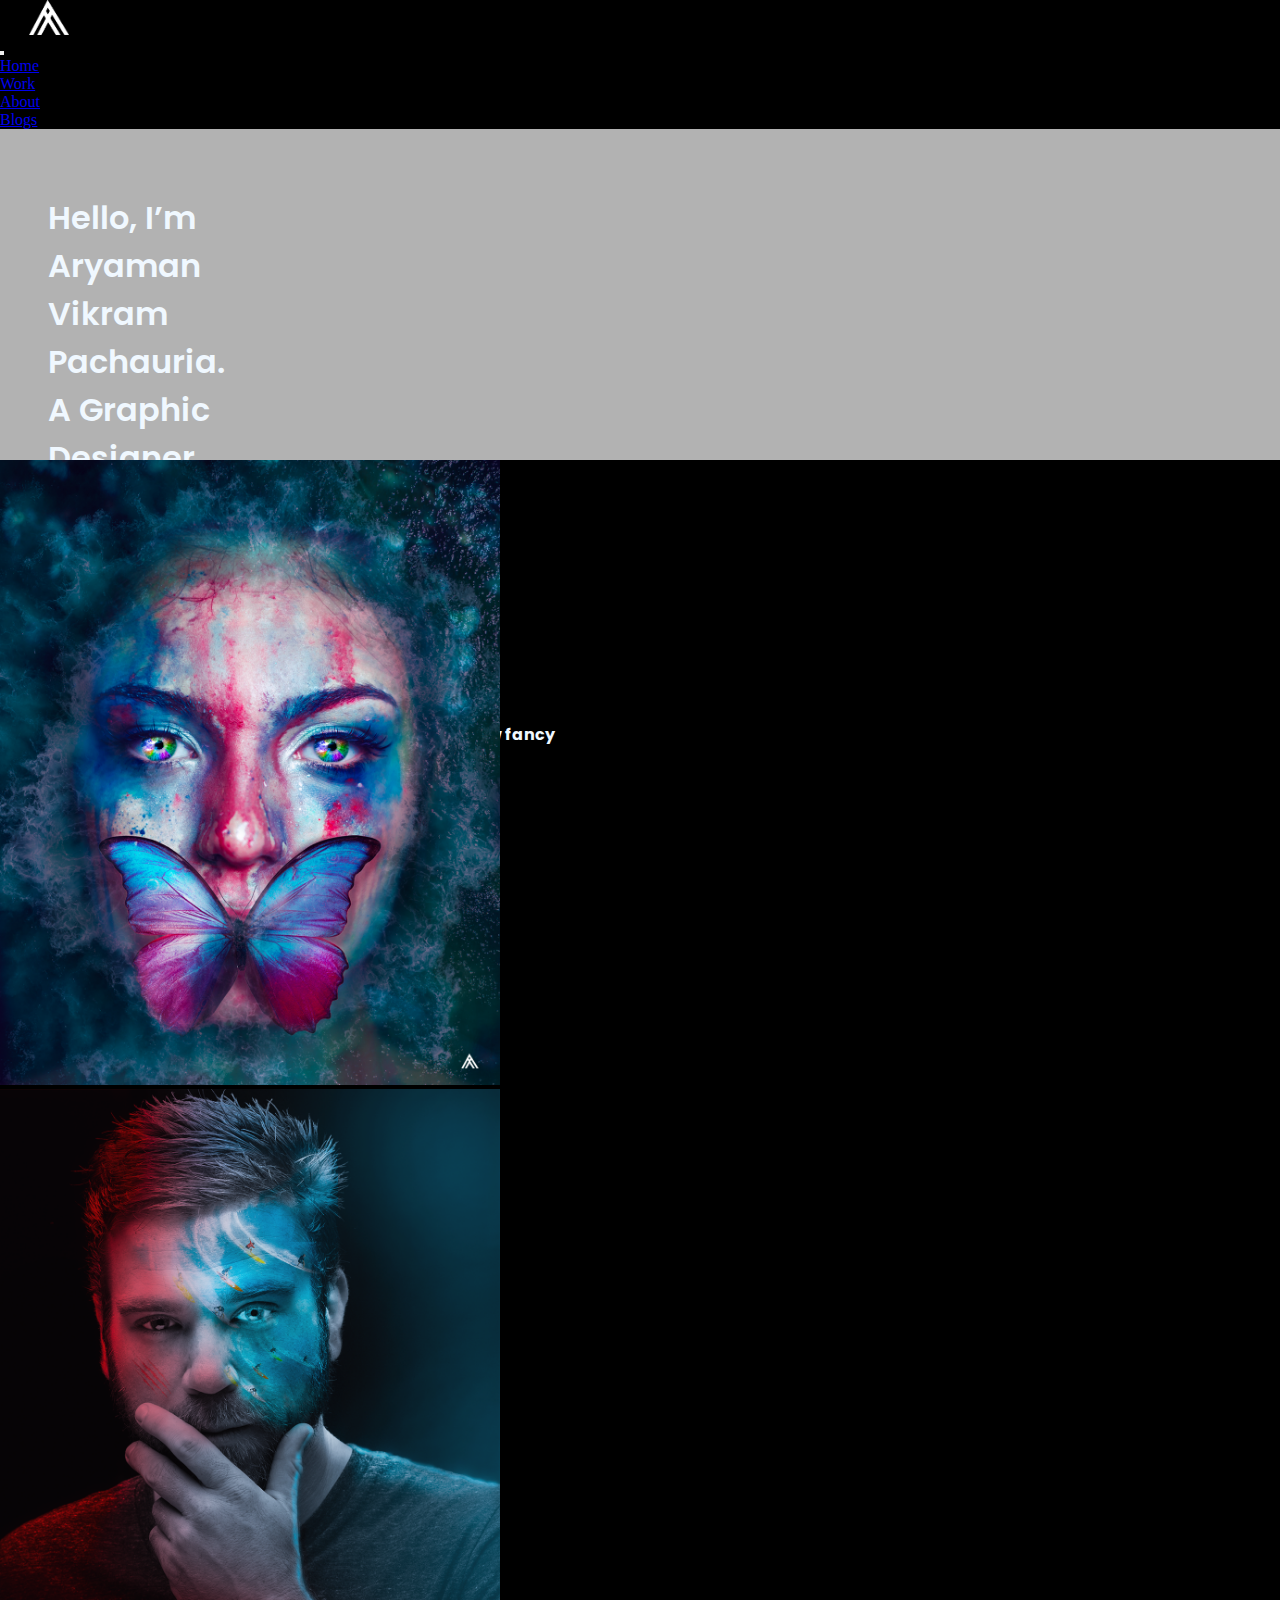
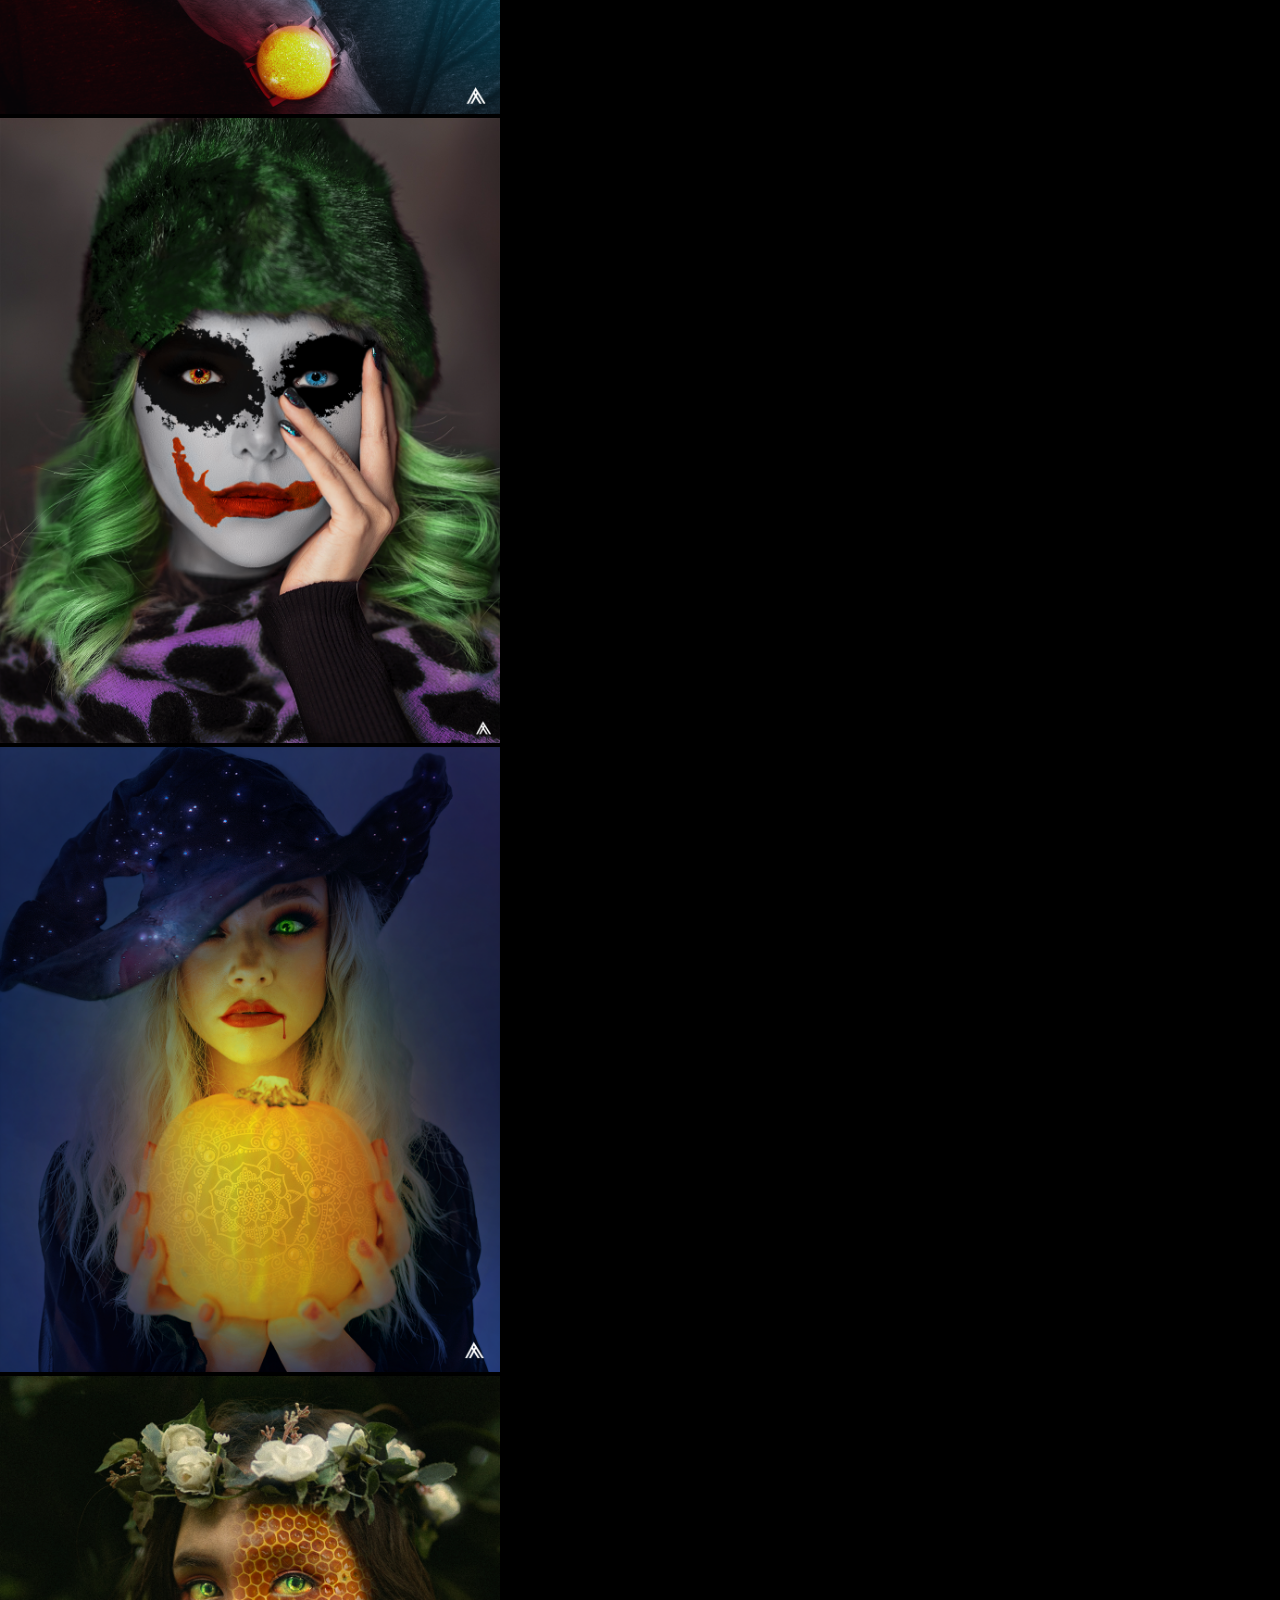
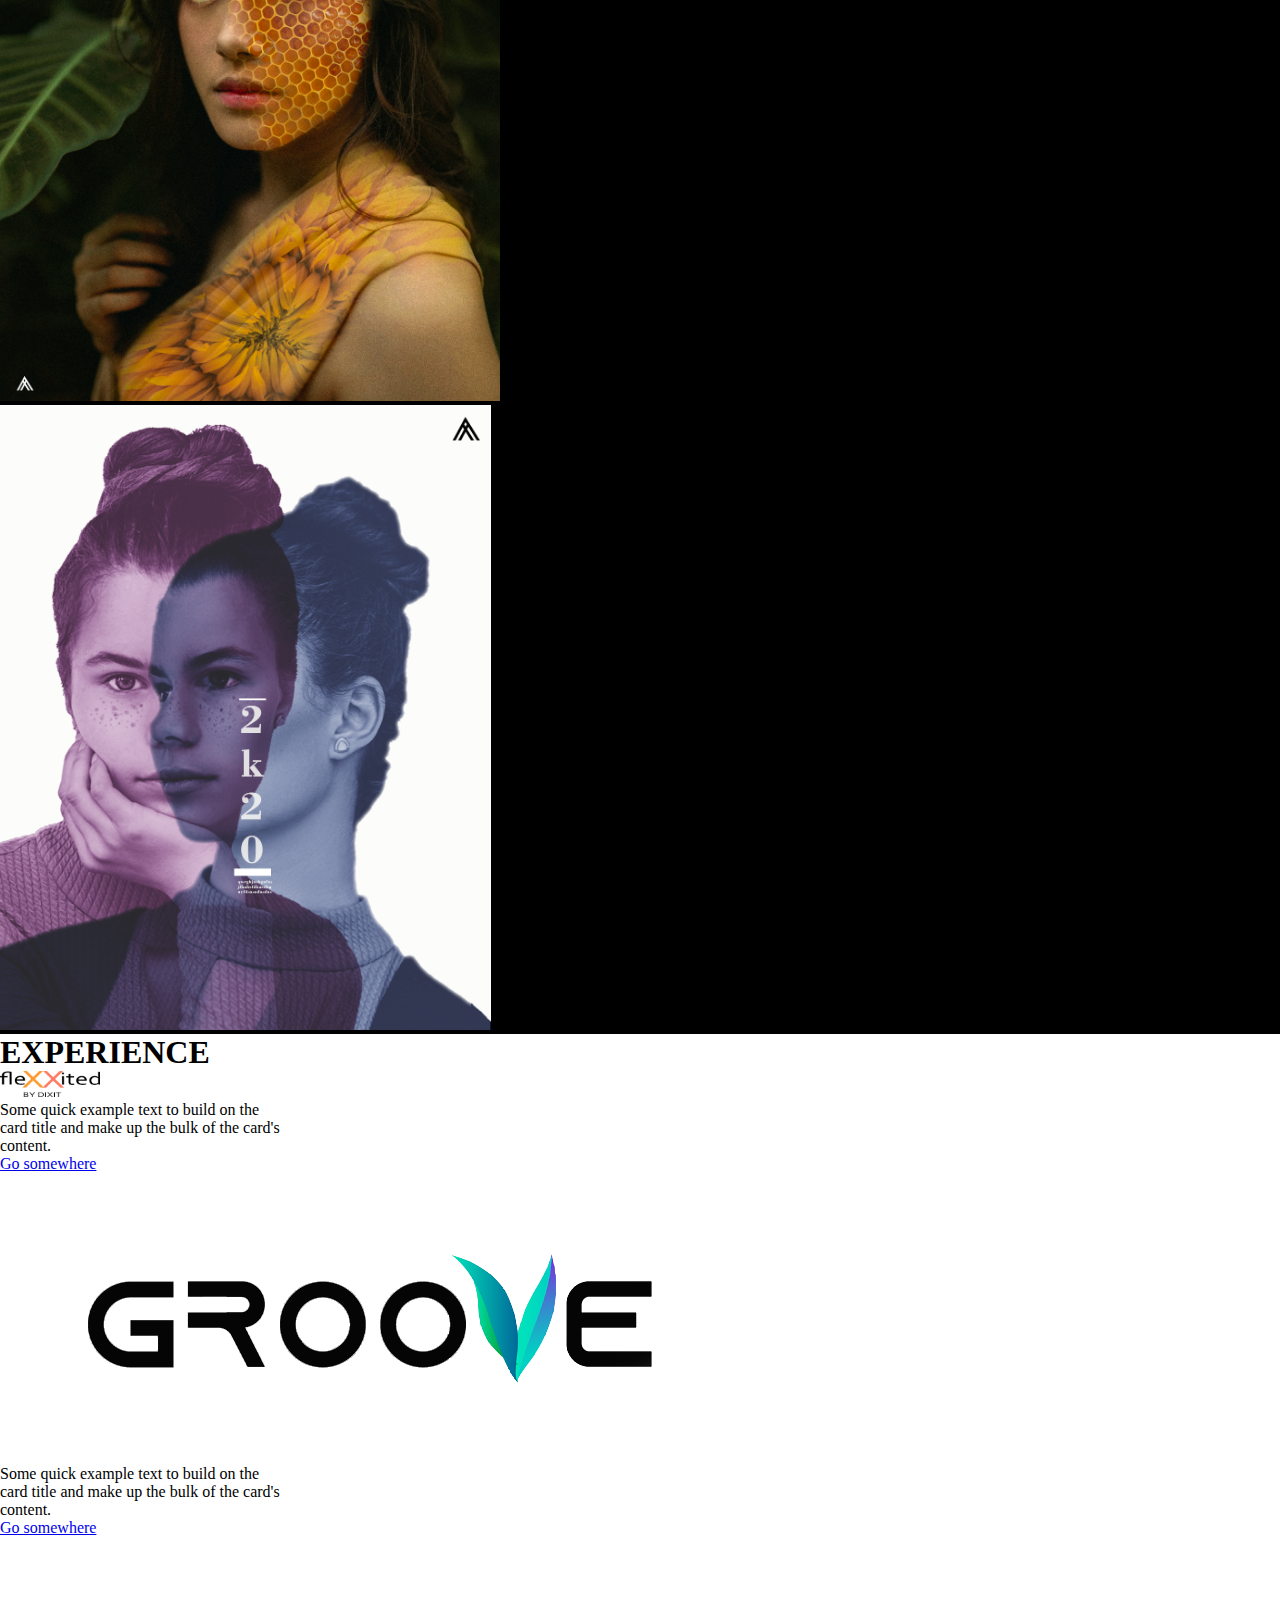
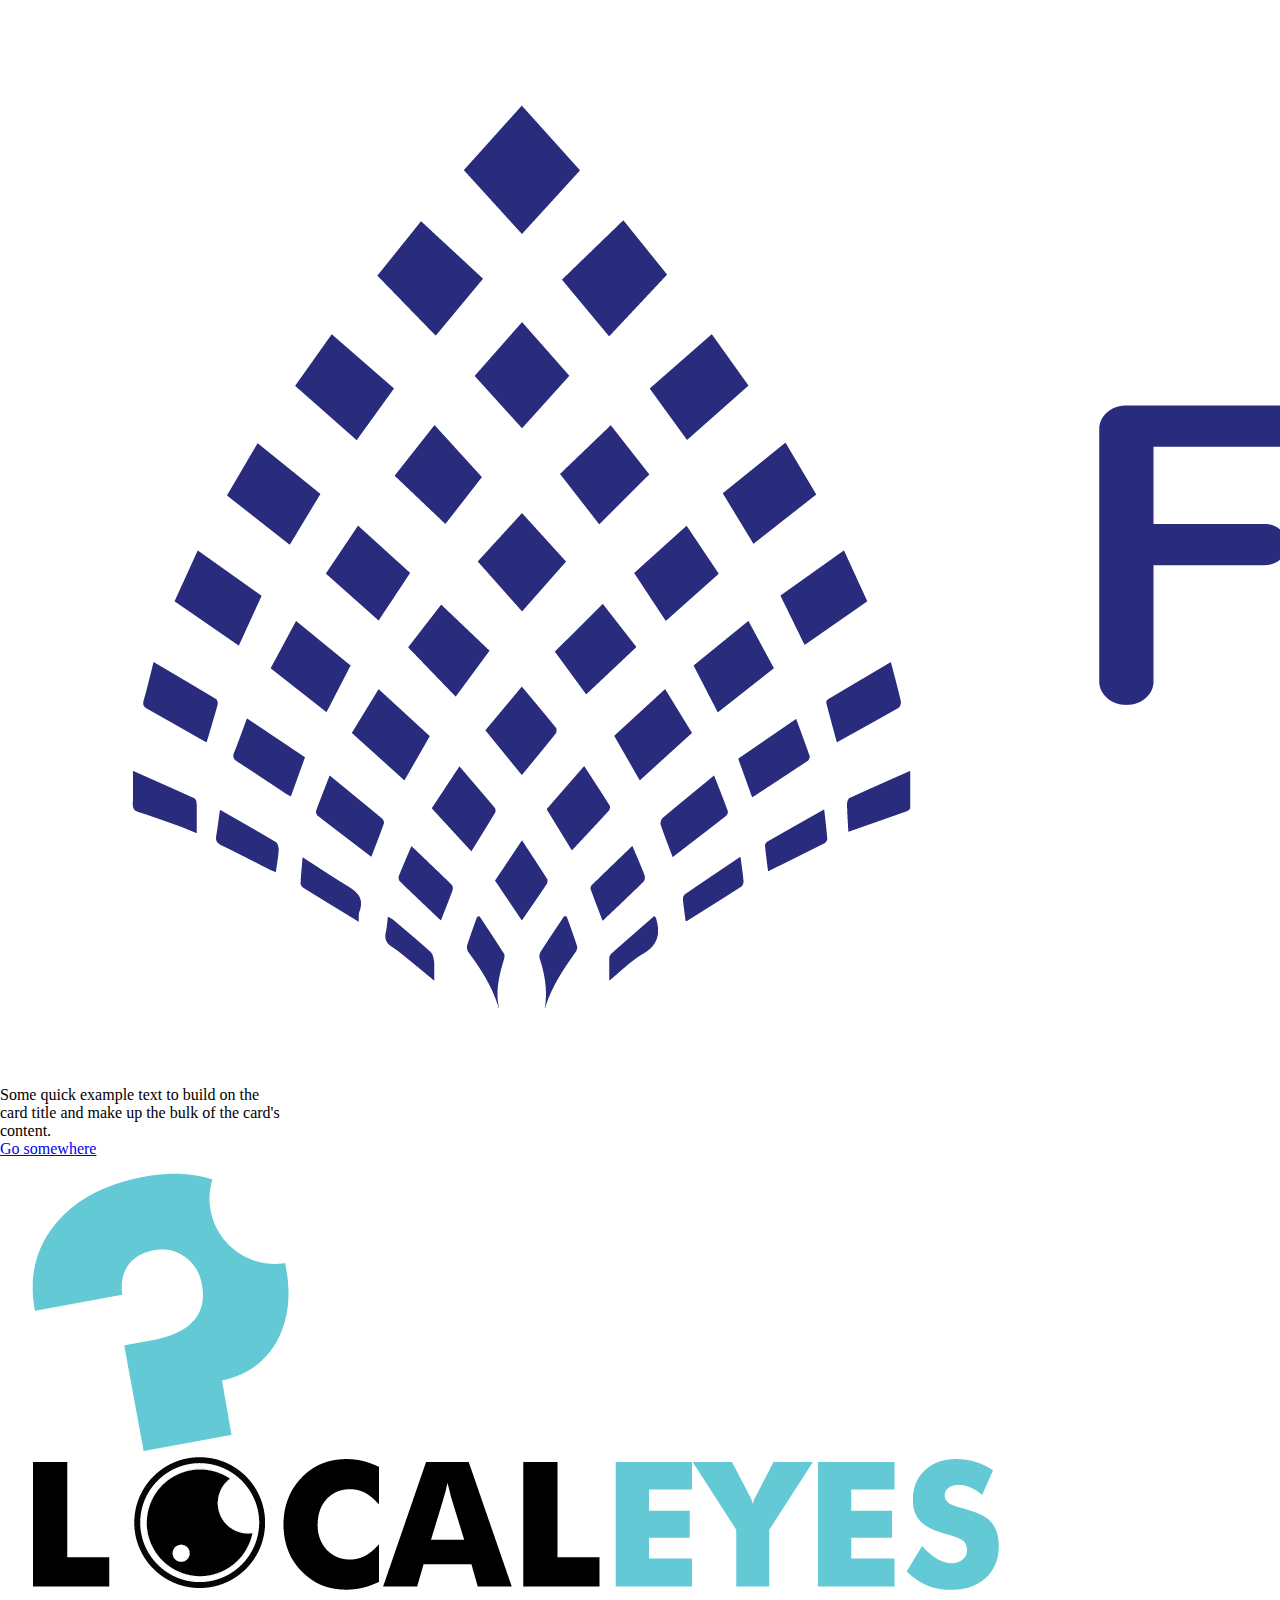
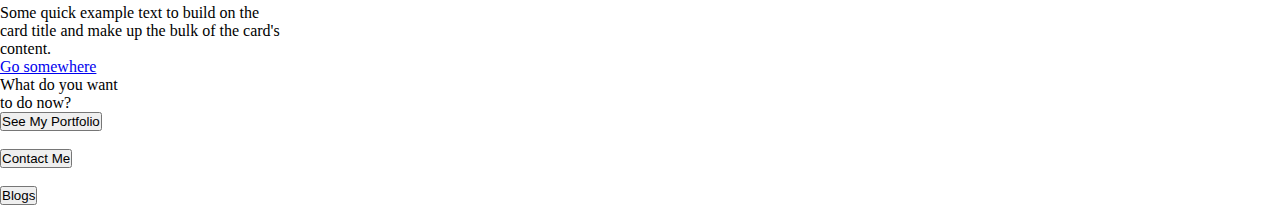
<file: index.html>
<!doctype html>
<html lang="en">
  <head>
    <!-- Required meta tags -->
    <meta charset="utf-8">
    <meta name="viewport" content="width=device-width, initial-scale=1">

    <!-- Bootstrap CSS -->
    <link href="https://cdn.jsdelivr.net/npm/bootstrap@5.1.0/dist/css/bootstrap.min.css" rel="stylesheet" integrity="sha384-KyZXEAg3QhqLMpG8r+8fhAXLRk2vvoC2f3B09zVXn8CA5QIVfZOJ3BCsw2P0p/We" crossorigin="anonymous">
	<link rel="stylesheet" href="style.css">

    <title>Portfolio</title>
  </head>
  <body>
	<nav class="navbar navbar-expand-lg navbar-dark ">
		<div class="container-fluid">
		  <a class="navbar-brand" href="#">
		  <div class="logo">
			<img src="images/logo.png" alt="logo" width="40px">  
		  </div>
			</a>
		  <button class="navbar-toggler" type="button" data-bs-toggle="collapse" data-bs-target="#navbarSupportedContent" aria-controls="navbarSupportedContent" aria-expanded="false" aria-label="Toggle navigation">
			<span class="navbar-toggler-icon"></span>
		  </button>
		  <div class="collapse navbar-collapse" id="navbarSupportedContent">
			<div class="nav_all_items ms-auto">
			<ul class="navbar-nav mb-2 mb-lg-0">
			  
				<li class="nav-item">
				<a class="nav-link active" aria-current="page" href="#">Home</a>
			  </li>
			  <li class="nav-item">
				<a class="nav-link" href="#">Work</a>
			  </li>
			  <li class="nav-item">
				<a class="nav-link" href="#">About</a>
			  </li>
			  <li class="nav-item">
				<a class="nav-link" href="#">Blogs</a>
			  </li>

			
				
			  </li>
			  
			</ul>
		</div>


			
		  </div>
		</div>
	  </nav>


	  <div class="banner">
		  
			<p>Hello, I’m Aryaman Vikram Pachauria.<br> 
				A Graphic Designer, UI/UX Designer and Fronted Developer.</p>
			<div class="content">
			<h3>Of course, there’s so much more to me than just a few fancy titles. Scroll down and get to know me.</h3>
			<div class="call">
				<button type="button" class=" button_1 btn btn-lg">My Designs</button>
			</div>
			
		  </div>
	  </div>




	  <!-- Grid -->
	  <!-- <div class="container"> 
		<div class="row">
		  <div class="col-6">
			<img src="images/Grid/1.png" width="500px" alt="1">
		  </div>
		  <div class="col-6">
			<img src="images/Grid/2.png"width="500px" alt="1">
		  </div>
		</div>
		<div class="row">
		  <div class="col-6">
			<img src="images/Grid/3.png"width="500px" alt="1">
		  </div>
		  <div class="col">
			<img src="images/Grid/4.png"width="500px"alt="1">
		  </div>
		  <div class="col">
			<img src="images/Grid/5.png"width="500px" alt="1">
		  </div>
		</div>
	  </div>-->



 
	  <div class="grid container-fluid">
		  <div class="row1 row">
			  <div class="photos col-4">
				  <img src="images/Grid/6.png " width="500px" alt="1">
			  </div>
			  <div class="photos col-4">
				<img src="images/Grid/2.png " width="500px" alt="1">
			  </div>
			  <div class="photos col-4">
				  <img src="images/Grid/3.png " width="500px" alt="1"></div>
			  
			
		  </div>
		  <div class="row1 row">
			<div class="photos col-4">
				<img src="images/Grid/4.png " width="500px" alt="1">
			</div>
			<div class="photos col-4">
			  <img src="images/Grid/5.png " width="500px" alt="1">
			</div>
			<div class="photos col-4">
				<img src="images/Grid/1.png " width="491px" alt="1"></div>

		  </div>
	  </div>

	 
	  <div class="experience_content">
		<div class="heading d-flex justify-content-center">
			<h1>EXPERIENCE</h1>

		</div> 

		<div class="all_cards d-flex justify-content-center">
		<div class="card col-3" style="width: 18rem;">
			<img class="card_1 card-img-top" src="images/Exp/Group 282.png  " width="100px"  alt="Card image cap">
			<div class="card-body">
			  
			  <p class="card-text">Some quick example text to build on the card title and make up the bulk of the card's content.</p>
			  <a href="#" class="button_card btn btn-dark">Go somewhere</a>
			</div>
		  </div>

		  <div class="card col-3" style="width: 18rem; ">
			<img class=" card_2 card-img-top" src="images/Exp/2.png" alt="Card image cap">
			<div class="card-body">
			  
			  <p class="text_2 card-text">Some quick example text to build on the card title and make up the bulk of the card's content.</p>
			  <a href="#" class="button_card btn btn-dark">Go somewhere</a>
			</div>
		  </div>

		  <div class="card col-3" style="width: 18rem;">
			<img class=" card_3 card-img-top" src="images/Exp/3.png" alt="Card image cap">
			<div class="card-body">
			  
			  <p class="card-text">Some quick example text to build on the card title and make up the bulk of the card's content.</p>
			  <a href="#" class="button_card btn btn-dark">Go somewhere</a>
			</div>
		  </div>

		  <div class="card col-3" style="width: 18rem;">
			<img class=" card_4 card-img-top" src="images/Exp/LOgo-14.png" alt="Card image cap">
			<div class="card-body">
			  
			  <p class="card-text">Some quick example text to build on the card title and make up the bulk of the card's content.</p>
			  <a href="#" class="button_card btn btn-dark">Go somewhere</a>
			</div>
		  </div>
			</div>	
			
		</div>

		</div>

		
	  </div>  

	  <!-- banner 2  -->
	  <div class="banner_2"></div>


	 <div class="footer">
		 <div class="footer_row row">
			 <div class="footer_1 col-6">
				<div class="footer_content">
					<p>What do you want <br> to do now?</p>
				</div>
				
					
				</div>
		 <div class="footer_2 col-6 ">
			
			<div class="footer_buttons">

			
			<button type="button" class="ft_btn btn btn-lg">See My Portfolio</button><br><br>
			<button type="button" class="ft_btn btn btn-lg">Contact Me </button><br><br>
			<button type="button" class="ft_btn btn btn-lg">Blogs</button><br><br>
		</div>

		 </div>

	 </div>
	 <!-- line of control -->
	 


	
    <!-- Optional JavaScript; choose one of the two! -->

    <!-- Option 1: Bootstrap Bundle with Popper -->
    <script src="https://cdn.jsdelivr.net/npm/bootstrap@5.1.0/dist/js/bootstrap.bundle.min.js" integrity="sha384-U1DAWAznBHeqEIlVSCgzq+c9gqGAJn5c/t99JyeKa9xxaYpSvHU5awsuZVVFIhvj" crossorigin="anonymous"></script>

    <!-- Option 2: Separate Popper and Bootstrap JS -->
    <!--
    <script src="https://cdn.jsdelivr.net/npm/@popperjs/core@2.9.3/dist/umd/popper.min.js" integrity="sha384-eMNCOe7tC1doHpGoWe/6oMVemdAVTMs2xqW4mwXrXsW0L84Iytr2wi5v2QjrP/xp" crossorigin="anonymous"></script>
    <script src="https://cdn.jsdelivr.net/npm/bootstrap@5.1.0/dist/js/bootstrap.min.js" integrity="sha384-cn7l7gDp0eyniUwwAZgrzD06kc/tftFf19TOAs2zVinnD/C7E91j9yyk5//jjpt/" crossorigin="anonymous"></script>
    -->
  </body>
</html>
</file>
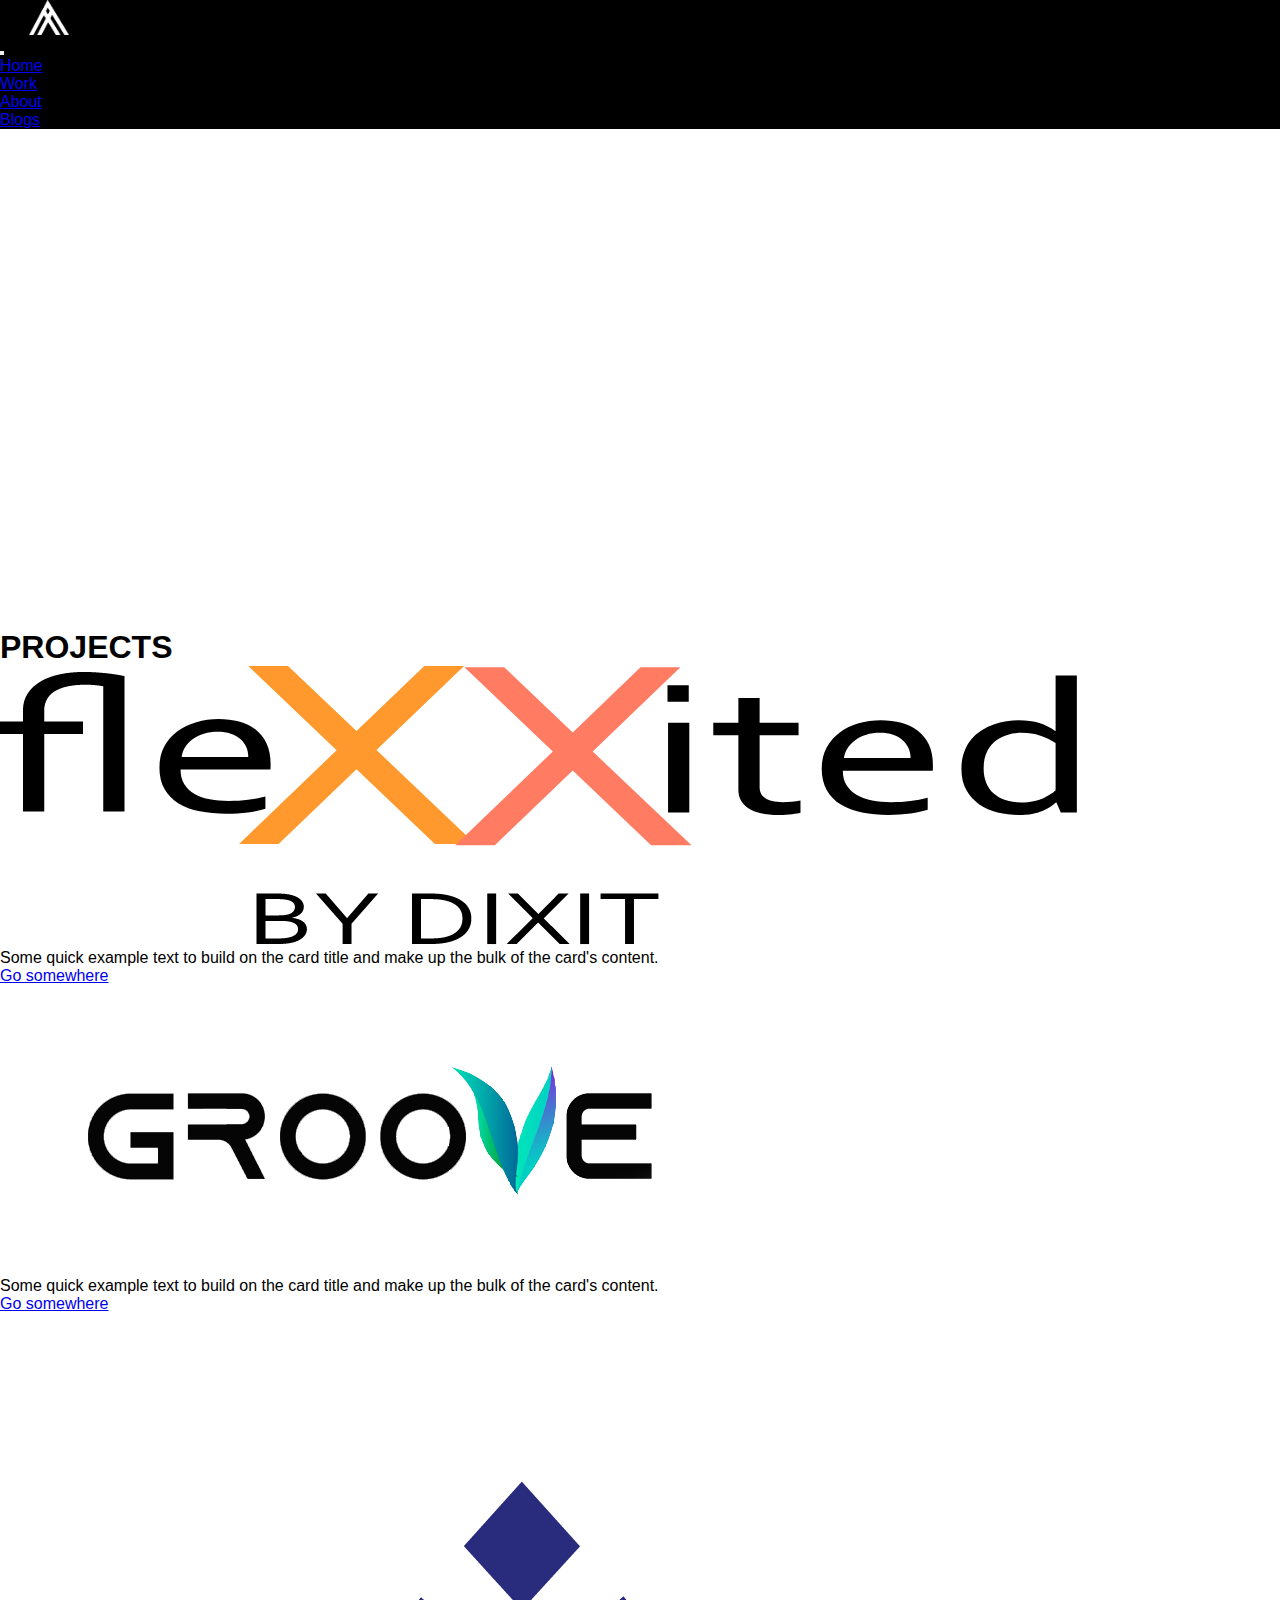
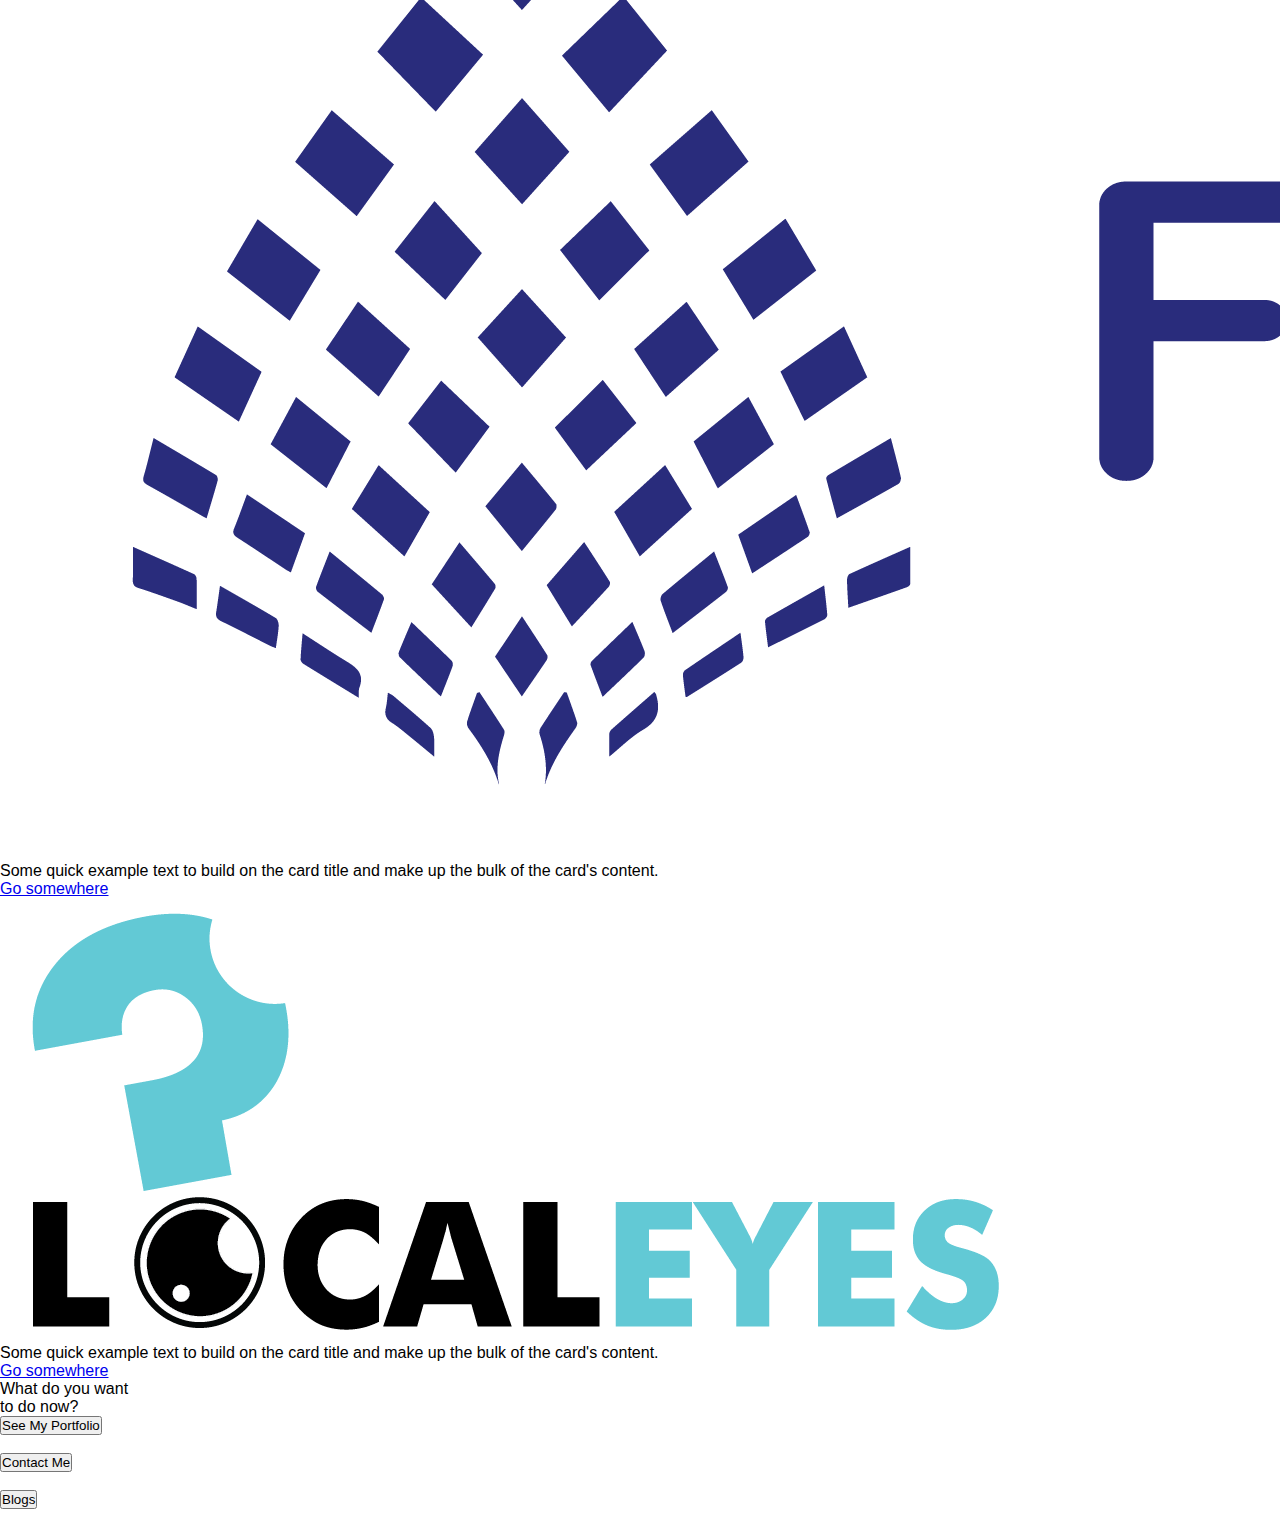
<file: about.html>
<!doctype html>
<html lang="en">
  <head>

	<title>Work</title>
    <!-- Required meta tags -->
    <meta charset="utf-8">
    <meta name="viewport" content="width=device-width, initial-scale=1.0">

    <!-- Bootstrap CSS -->
    <link href="https://cdn.jsdelivr.net/npm/bootstrap@5.1.0/dist/css/bootstrap.min.css" rel="stylesheet" integrity="sha384-KyZXEAg3QhqLMpG8r+8fhAXLRk2vvoC2f3B09zVXn8CA5QIVfZOJ3BCsw2P0p/We" crossorigin="anonymous">
	<link rel="stylesheet" href="style.css">
	<link rel="stylesheet" href="responsive.css" rel="stylesheet">
    <link rel="stylesheet" href="work.css" rel="stylesheet">
    <link rel="stylesheet" href="about.css" rel="stylesheet">

    <script src="https://cdn.jsdelivr.net/npm/bootstrap@5.1.0/dist/js/bootstrap.bundle.min.js" integrity="sha384-U1DAWAznBHeqEIlVSCgzq+c9gqGAJn5c/t99JyeKa9xxaYpSvHU5awsuZVVFIhvj" crossorigin="anonymous"></script>

    <!-- Option 2: Separate Popper and Bootstrap JS -->
    
    <script src="https://cdn.jsdelivr.net/npm/@popperjs/core@2.9.3/dist/umd/popper.min.js" integrity="sha384-eMNCOe7tC1doHpGoWe/6oMVemdAVTMs2xqW4mwXrXsW0L84Iytr2wi5v2QjrP/xp" crossorigin="anonymous"></script>
    <script src="https://cdn.jsdelivr.net/npm/bootstrap@5.1.0/dist/js/bootstrap.min.js" integrity="sha384-cn7l7gDp0eyniUwwAZgrzD06kc/tftFf19TOAs2zVinnD/C7E91j9yyk5//jjpt/" crossorigin="anonymous"></script>
    
    <script src="work.js"></script>
    
    </head>

    <!-- Navbar -->
	 <nav class="navbar navbar-expand-lg navbar-dark "> 
		<div class="container-fluid">
		  <a class="navbar-brand" href="index.html">
		  <div class="logo">
			<img src="images/logo.png" alt="logo" width="40px">  
			</div>
			</a>
				<button class="navbar-toggler" type="button" data-bs-toggle="collapse" data-bs-target="#navbarSupportedContent" aria-controls="navbarSupportedContent" aria-expanded="false" aria-label="Toggle navigation">
				<span class="navbar-toggler-icon"></span>
		 		 </button>
	<div class="collapse navbar-collapse" id="navbarSupportedContent">
		<div class="nav_all_items ms-auto effect-4">
			<ul class="navbar-nav mb-2 mb-lg-0">
			  <!-- Navbar Items -->
					<li class="nav-item">
						<a class="nav-link " aria-current="page" href="index.html">Home</a>
			  		</li>
			  		<li class="nav-item">
						<a class="nav-link" href="work.html">Work</a>
			    	</li>
			  		<li class="nav-item">
						<a class="nav-link active" href="about.html">About</a>
			  		</li>
			  		<li class="nav-item">
						<a class="nav-link" href="blog.html">Blogs</a>
			  		</li>
					</li>
			</ul>
		</div>
	</div>
		</div>
	  </nav>

      <div class="banner_2"></div>
<div class="about_content">
    
   

</div>

  <!-- Experience Sections -->
  <div class="experience_content container-fluid">
    <div class="heading d-flex justify-content-center">
        <h1>PROJECTS</h1>
    </div> 
    <div class="photos_row row">
        <div class="col-sm-3 col-xs-12">
        <div class="card" >
        <img class="card_logo1 card-img-top" src="images/Exp/Group 282.png  " alt="Card image cap">
        <div class="card-body">
          <p class="card-text1">Some quick example text to build on the card title and make up the bulk of the card's content.</p>
          <a href="#" class="button_card1 btn btn-dark">Go somewhere</a>
        </div>
      </div>
        </div>

        <div class="col-sm-3 col-xs-12">
            <div class="card">
        <img class=" card_logo2 card-img-top" src="images/Exp/2.png" alt="Card image cap">
        <div class="card-body">
          <p class="card-text2">Some quick example text to build on the card title and make up the bulk of the card's content.</p>
          <a href="#" class="button_card2 btn btn-dark">Go somewhere</a>
        </div>
      </div>
        </div>

        <div class="col-sm-3 col-xs-12">
            <div class="card" >
        <img class=" card_logo3 card-img-top" src="images/Exp/3.png" alt="Card image cap">
        <div class="card-body">
          
          <p class="card-text3">Some quick example text to build on the card title and make up the bulk of the card's content.</p>
          <a href="#" class="button_card3 btn btn-dark">Go somewhere</a>
        </div>
      </div>
        </div>
        <div class="col-sm-3 col-xs-12">
            <div class="card">
        <img class=" card_logo4 card-img-top" src="images/Exp/LOgo-14.png" alt="Card image cap">
        <div class="card-body">
          
          <p class="card-text4">Some quick example text to build on the card title and make up the bulk of the card's content.</p>
          <a href="#" class="button_card4 btn btn-dark">Go somewhere</a>
        </div>
        </div>
    </div>
    </div>

    
  </div>  

  <!-- banner 2 parallex just for style  -->
  <div class="banner_2"></div>

  <!-- this is a footer -->
 <div class="footer container-fluid">
     <div class="footer_row row">
         <div class="footer_1 col-sm-6 col-xs-12 ">
            <div class="footer_content">
                <p>What do you want <br> to do now?</p>
            </div>
            
                
            </div>
         <div class="footer_2 col-sm-6 col-xs-12 ">
        <div class="footer_buttons">
        <button type="button" class="ft_btn btn btn-lg ">See My Portfolio</button><br><br>
        <button type="button" class="ft_btn btn btn-lg ">Contact Me </button><br><br>
        <button type="button" class="ft_btn btn btn-lg ">Blogs</button><br><br>
    </div>

     </div>

 </div>
 </div>
 <!-- line of control -->
 <div class="final_footer container-fluid">

 </div>
</file>
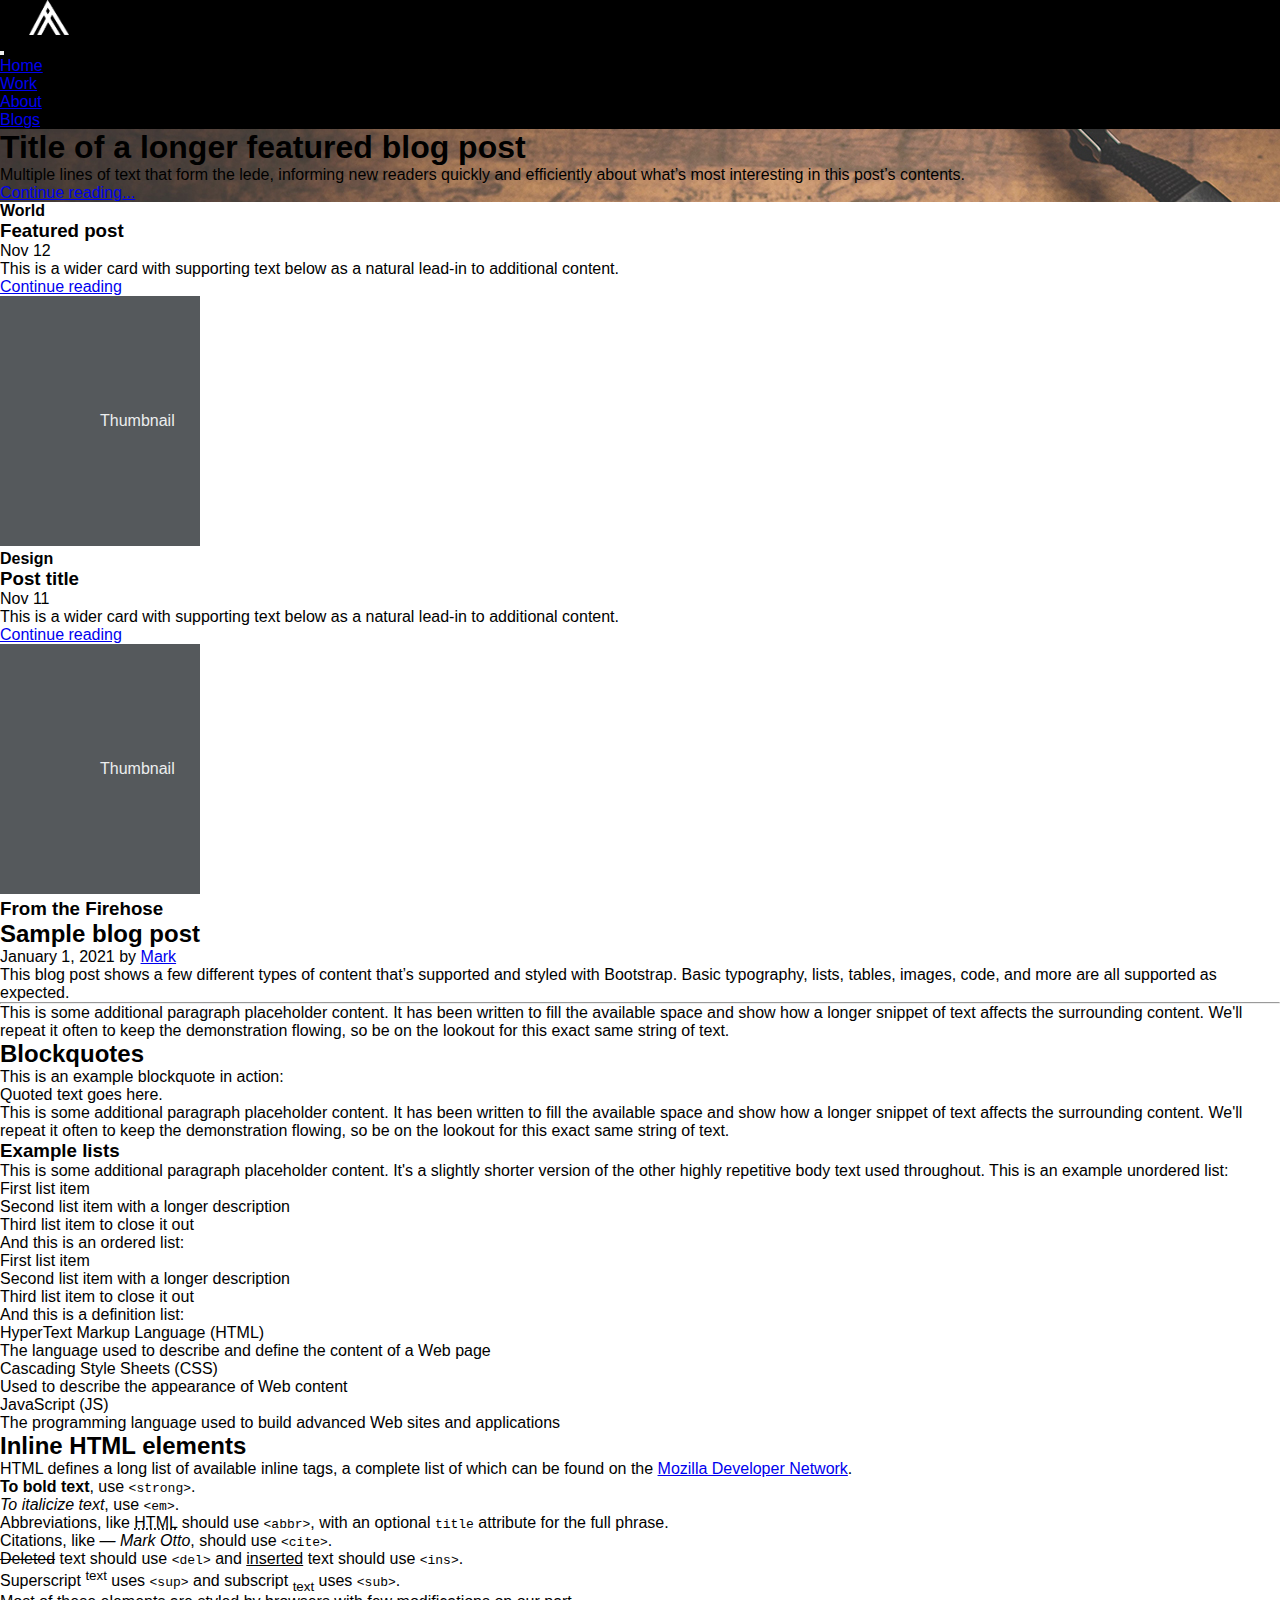
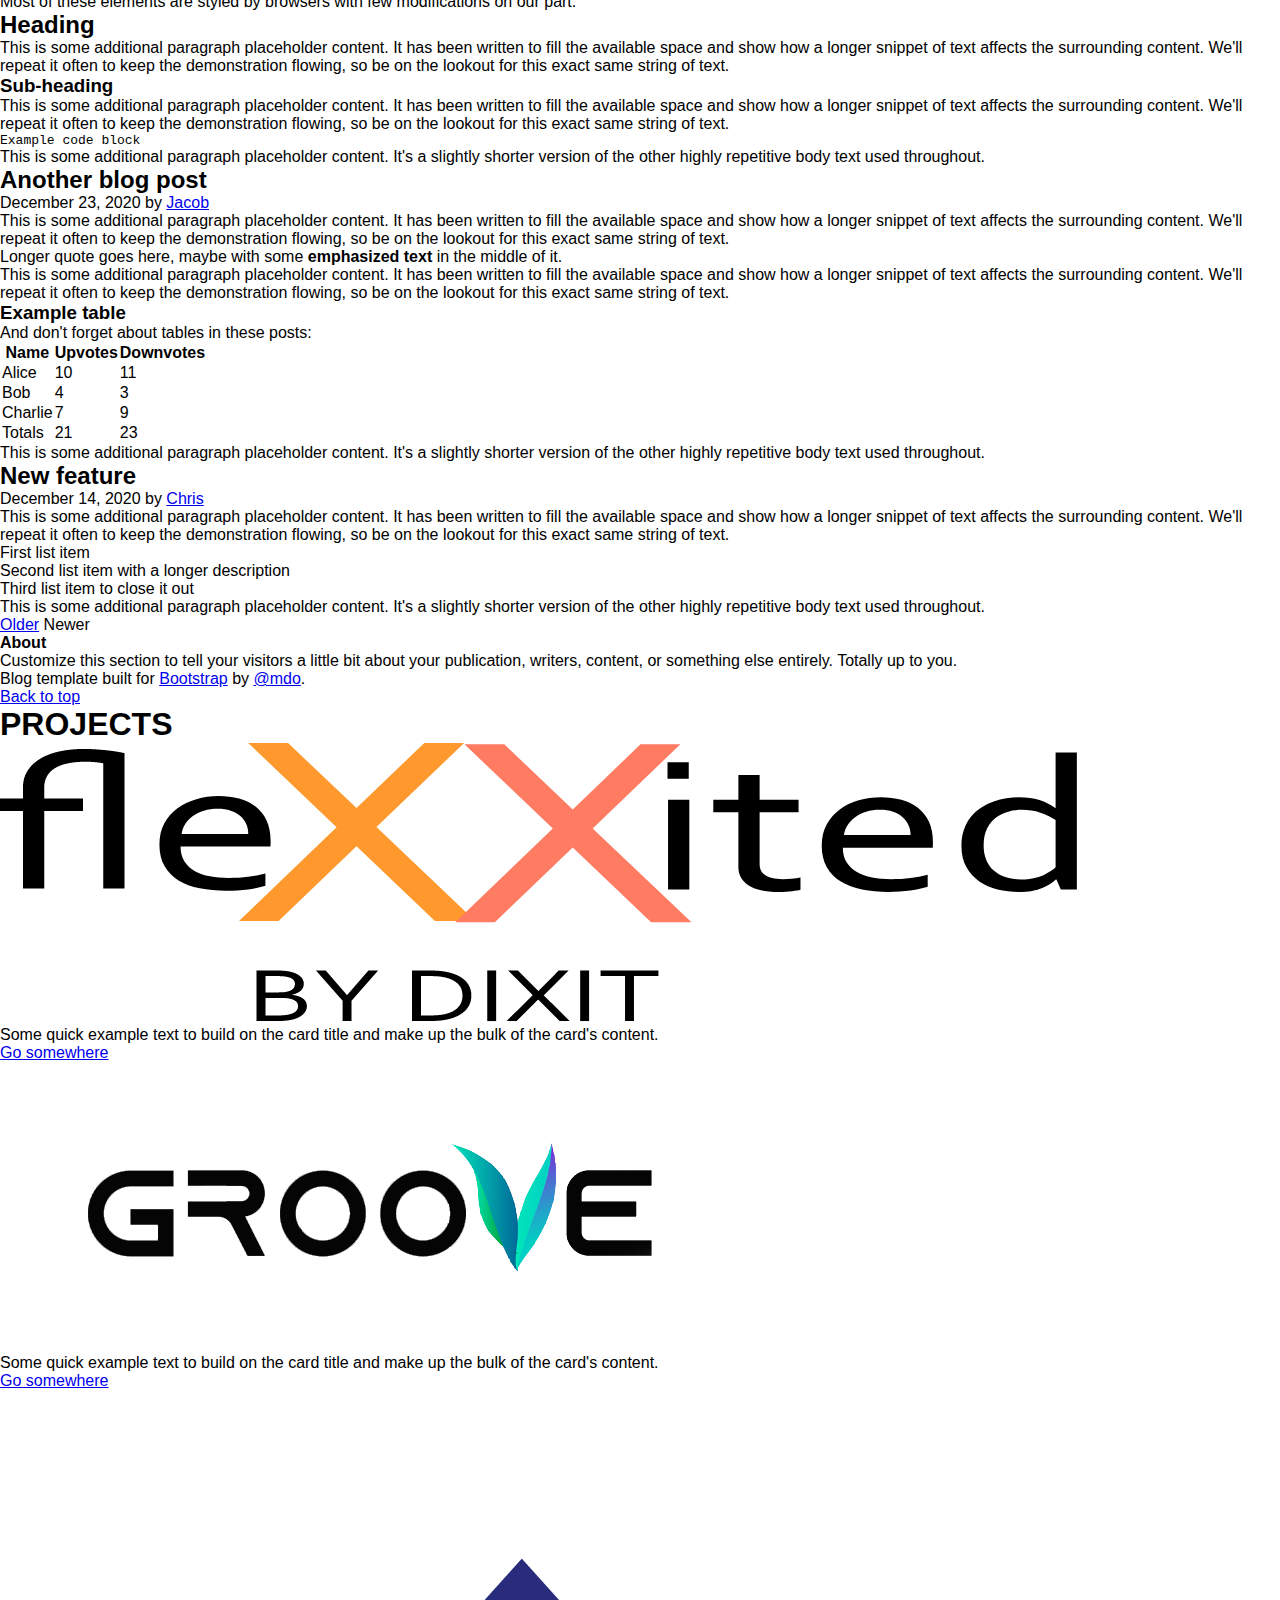
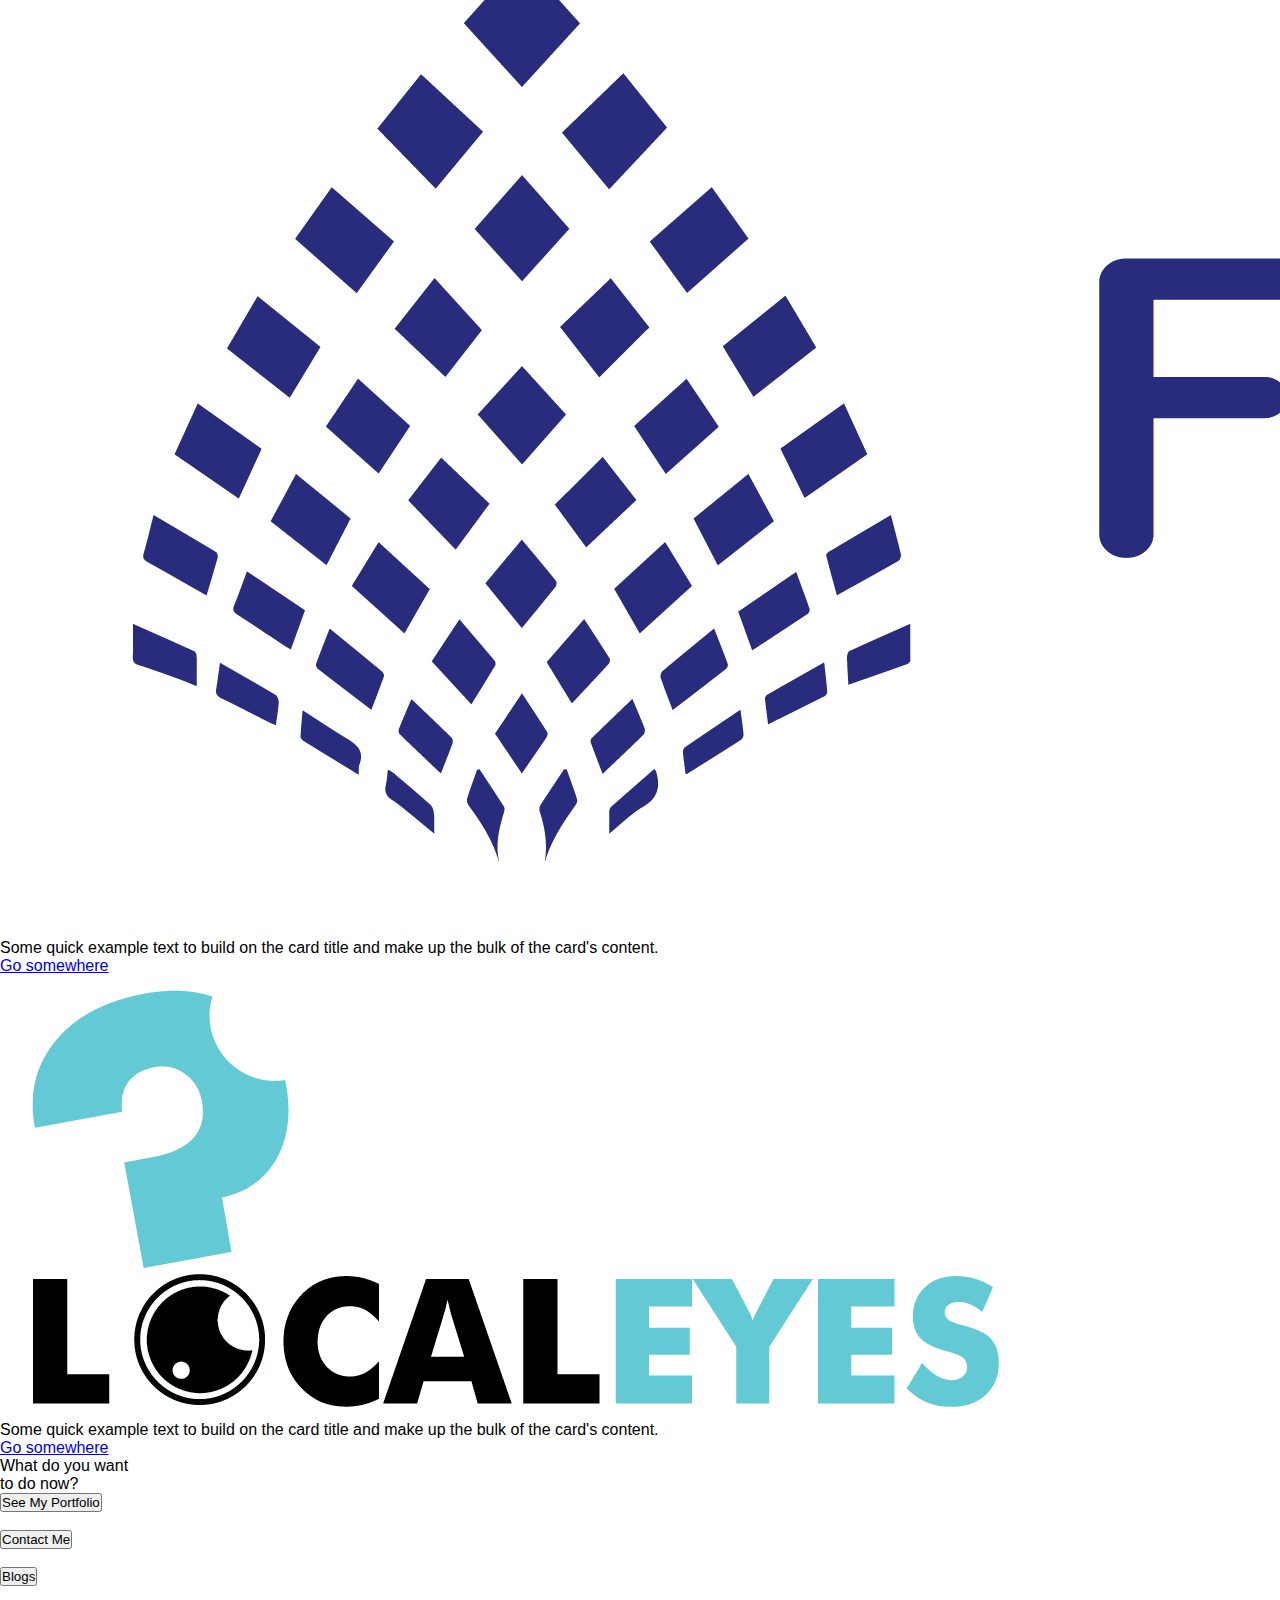
<file: blog.html>
<!doctype html>
<html lang="en">
  <head>

	<title>Blog</title>
    <!-- Required meta tags -->
    <meta charset="utf-8">
    <meta name="viewport" content="width=device-width, initial-scale=1.0">

    <!-- Bootstrap CSS -->
    <link href="https://cdn.jsdelivr.net/npm/bootstrap@5.1.0/dist/css/bootstrap.min.css" rel="stylesheet" integrity="sha384-KyZXEAg3QhqLMpG8r+8fhAXLRk2vvoC2f3B09zVXn8CA5QIVfZOJ3BCsw2P0p/We" crossorigin="anonymous">
	<link rel="stylesheet" href="style.css">
	<link rel="stylesheet" href="responsive.css" rel="stylesheet">
    <link rel="stylesheet" href="work.css" rel="stylesheet">
    <link rel="stylesheet" href="blogs.css" rel="Stylesheet">

    <script src="https://cdn.jsdelivr.net/npm/bootstrap@5.1.0/dist/js/bootstrap.bundle.min.js" integrity="sha384-U1DAWAznBHeqEIlVSCgzq+c9gqGAJn5c/t99JyeKa9xxaYpSvHU5awsuZVVFIhvj" crossorigin="anonymous"></script>

    <!-- Option 2: Separate Popper and Bootstrap JS -->
    
    <script src="https://cdn.jsdelivr.net/npm/@popperjs/core@2.9.3/dist/umd/popper.min.js" integrity="sha384-eMNCOe7tC1doHpGoWe/6oMVemdAVTMs2xqW4mwXrXsW0L84Iytr2wi5v2QjrP/xp" crossorigin="anonymous"></script>
    <script src="https://cdn.jsdelivr.net/npm/bootstrap@5.1.0/dist/js/bootstrap.min.js" integrity="sha384-cn7l7gDp0eyniUwwAZgrzD06kc/tftFf19TOAs2zVinnD/C7E91j9yyk5//jjpt/" crossorigin="anonymous"></script>
    
    <script src="work.js"></script>
    
    </head>

    <!-- Navbar -->
	 <nav class="navbar navbar-expand-lg navbar-dark "> 
		<div class="container-fluid">
		  <a class="navbar-brand" href="index.html">
		  <div class="logo">
			<img src="images/logo.png" alt="logo" width="40px">  
			</div>
			</a>
				<button class="navbar-toggler" type="button" data-bs-toggle="collapse" data-bs-target="#navbarSupportedContent" aria-controls="navbarSupportedContent" aria-expanded="false" aria-label="Toggle navigation">
				<span class="navbar-toggler-icon"></span>
		 		 </button>
	<div class="collapse navbar-collapse" id="navbarSupportedContent">
		<div class="nav_all_items ms-auto effect-4">
			<ul class="navbar-nav mb-2 mb-lg-0">
			  <!-- Navbar Items -->
					<li class="nav-item">
						<a class="nav-link " aria-current="page" href="index.html">Home</a>
			  		</li>
			  		<li class="nav-item">
						<a class="nav-link" href="work.html">Work</a>
			    	</li>
			  		<li class="nav-item">
						<a class="nav-link" href="about.html">About</a>
			  		</li>
			  		<li class="nav-item">
						<a class="nav-link active" href="blog.html">Blogs</a>
			  		</li>
					</li>
			</ul>
		</div>
	</div>
		</div>
	  </nav>

<!-- Blog content Section-->
      <div class="container">
        <header class="blog-header py-3">
          <div class="row flex-nowrap justify-content-between align-items-center">
        </div>
        </header>
      
        <!-- <div class="nav-scroller py-1 mb-2"> 
          <nav class="nav d-flex justify-content-between">
            <a class="p-2 link-secondary" href="#">World</a>
            <a class="p-2 link-secondary" href="#">U.S.</a>
            <a class="p-2 link-secondary" href="#">Technology</a>
            <a class="p-2 link-secondary" href="#">Design</a>
            <a class="p-2 link-secondary" href="#">Culture</a>
            <a class="p-2 link-secondary" href="#">Business</a>
            <a class="p-2 link-secondary" href="#">Politics</a>
            <a class="p-2 link-secondary" href="#">Opinion</a>
            <a class="p-2 link-secondary" href="#">Science</a>
            <a class="p-2 link-secondary" href="#">Health</a>
            <a class="p-2 link-secondary" href="#">Style</a>
            <a class="p-2 link-secondary" href="#">Travel</a>
          </nav>
        </div>-->
      </div>
      
      <main class="container">
        <div class="main-top">
        <div class="blog-top p-4 p-md-5 mb-4 text-white rounded bg-light">
          <div class="col-md-6 px-0">
            <h1 class="display-4 fst-italic">Title of a longer featured blog post</h1>
            <p class="lead my-3">Multiple lines of text that form the lede, informing new readers quickly and efficiently about what’s most interesting in this post’s contents.</p>
            <p class="lead mb-0"><a href="#" class="text-white fw-bold">Continue reading...</a></p>
            
          </div>
        </div>
    </div>
      
        <div class="row mb-2">
          <div class="col-md-6">
            <div class="row g-0 border rounded overflow-hidden flex-md-row mb-4 shadow-sm h-md-250 position-relative">
              <div class="col p-4 d-flex flex-column position-static">
                <strong class="d-inline-block mb-2 text-primary">World</strong>
                <h3 class="mb-0">Featured post</h3>
                <div class="mb-1 text-muted">Nov 12</div>
                <p class="card-text mb-auto">This is a wider card with supporting text below as a natural lead-in to additional content.</p>
                <a href="#" class="stretched-link">Continue reading</a>
              </div>
              <div class="col-auto d-none d-lg-block">
                <svg class="bd-placeholder-img" width="200" height="250" xmlns="http://www.w3.org/2000/svg" role="img" aria-label="Placeholder: Thumbnail" preserveAspectRatio="xMidYMid slice" focusable="false"><title>Placeholder</title><rect width="100%" height="100%" fill="#55595c"/><text x="50%" y="50%" fill="#eceeef" dy=".3em">Thumbnail</text></svg>
      
              </div>
            </div>
          </div>
          <div class="col-md-6">
            <div class="row g-0 border rounded overflow-hidden flex-md-row mb-4 shadow-sm h-md-250 position-relative">
              <div class="col p-4 d-flex flex-column position-static">
                <strong class="d-inline-block mb-2 text-success">Design</strong>
                <h3 class="mb-0">Post title</h3>
                <div class="mb-1 text-muted">Nov 11</div>
                <p class="mb-auto">This is a wider card with supporting text below as a natural lead-in to additional content.</p>
                <a href="#" class="stretched-link">Continue reading</a>
              </div>
              <div class="col-auto d-none d-lg-block">
                <svg class="bd-placeholder-img" width="200" height="250" xmlns="http://www.w3.org/2000/svg" role="img" aria-label="Placeholder: Thumbnail" preserveAspectRatio="xMidYMid slice" focusable="false"><title>Placeholder</title><rect width="100%" height="100%" fill="#55595c"/><text x="50%" y="50%" fill="#eceeef" dy=".3em">Thumbnail</text></svg>
      
              </div>
            </div>
          </div>
        </div>
      
        <div class="row g-5">
          <div class="col-md-8">
            <h3 class="pb-4 mb-4 fst-italic border-bottom">
              From the Firehose
            </h3>
      
            <article class="blog-post">
              <h2 class="blog-post-title">Sample blog post</h2>
              <p class="blog-post-meta">January 1, 2021 by <a href="#">Mark</a></p>
      
              <p>This blog post shows a few different types of content that’s supported and styled with Bootstrap. Basic typography, lists, tables, images, code, and more are all supported as expected.</p>
              <hr>
              <p>This is some additional paragraph placeholder content. It has been written to fill the available space and show how a longer snippet of text affects the surrounding content. We'll repeat it often to keep the demonstration flowing, so be on the lookout for this exact same string of text.</p>
              <h2>Blockquotes</h2>
              <p>This is an example blockquote in action:</p>
              <blockquote class="blockquote">
                <p>Quoted text goes here.</p>
              </blockquote>
              <p>This is some additional paragraph placeholder content. It has been written to fill the available space and show how a longer snippet of text affects the surrounding content. We'll repeat it often to keep the demonstration flowing, so be on the lookout for this exact same string of text.</p>
              <h3>Example lists</h3>
              <p>This is some additional paragraph placeholder content. It's a slightly shorter version of the other highly repetitive body text used throughout. This is an example unordered list:</p>
              <ul>
                <li>First list item</li>
                <li>Second list item with a longer description</li>
                <li>Third list item to close it out</li>
              </ul>
              <p>And this is an ordered list:</p>
              <ol>
                <li>First list item</li>
                <li>Second list item with a longer description</li>
                <li>Third list item to close it out</li>
              </ol>
              <p>And this is a definition list:</p>
              <dl>
                <dt>HyperText Markup Language (HTML)</dt>
                <dd>The language used to describe and define the content of a Web page</dd>
                <dt>Cascading Style Sheets (CSS)</dt>
                <dd>Used to describe the appearance of Web content</dd>
                <dt>JavaScript (JS)</dt>
                <dd>The programming language used to build advanced Web sites and applications</dd>
              </dl>
              <h2>Inline HTML elements</h2>
              <p>HTML defines a long list of available inline tags, a complete list of which can be found on the <a href="https://developer.mozilla.org/en-US/docs/Web/HTML/Element">Mozilla Developer Network</a>.</p>
              <ul>
                <li><strong>To bold text</strong>, use <code class="language-plaintext highlighter-rouge">&lt;strong&gt;</code>.</li>
                <li><em>To italicize text</em>, use <code class="language-plaintext highlighter-rouge">&lt;em&gt;</code>.</li>
                <li>Abbreviations, like <abbr title="HyperText Markup Langage">HTML</abbr> should use <code class="language-plaintext highlighter-rouge">&lt;abbr&gt;</code>, with an optional <code class="language-plaintext highlighter-rouge">title</code> attribute for the full phrase.</li>
                <li>Citations, like <cite>— Mark Otto</cite>, should use <code class="language-plaintext highlighter-rouge">&lt;cite&gt;</code>.</li>
                <li><del>Deleted</del> text should use <code class="language-plaintext highlighter-rouge">&lt;del&gt;</code> and <ins>inserted</ins> text should use <code class="language-plaintext highlighter-rouge">&lt;ins&gt;</code>.</li>
                <li>Superscript <sup>text</sup> uses <code class="language-plaintext highlighter-rouge">&lt;sup&gt;</code> and subscript <sub>text</sub> uses <code class="language-plaintext highlighter-rouge">&lt;sub&gt;</code>.</li>
              </ul>
              <p>Most of these elements are styled by browsers with few modifications on our part.</p>
              <h2>Heading</h2>
              <p>This is some additional paragraph placeholder content. It has been written to fill the available space and show how a longer snippet of text affects the surrounding content. We'll repeat it often to keep the demonstration flowing, so be on the lookout for this exact same string of text.</p>
              <h3>Sub-heading</h3>
              <p>This is some additional paragraph placeholder content. It has been written to fill the available space and show how a longer snippet of text affects the surrounding content. We'll repeat it often to keep the demonstration flowing, so be on the lookout for this exact same string of text.</p>
              <pre><code>Example code block</code></pre>
              <p>This is some additional paragraph placeholder content. It's a slightly shorter version of the other highly repetitive body text used throughout.</p>
            </article>
      
            <article class="blog-post">
              <h2 class="blog-post-title">Another blog post</h2>
              <p class="blog-post-meta">December 23, 2020 by <a href="#">Jacob</a></p>
      
              <p>This is some additional paragraph placeholder content. It has been written to fill the available space and show how a longer snippet of text affects the surrounding content. We'll repeat it often to keep the demonstration flowing, so be on the lookout for this exact same string of text.</p>
              <blockquote>
                <p>Longer quote goes here, maybe with some <strong>emphasized text</strong> in the middle of it.</p>
              </blockquote>
              <p>This is some additional paragraph placeholder content. It has been written to fill the available space and show how a longer snippet of text affects the surrounding content. We'll repeat it often to keep the demonstration flowing, so be on the lookout for this exact same string of text.</p>
              <h3>Example table</h3>
              <p>And don't forget about tables in these posts:</p>
              <table class="table">
                <thead>
                  <tr>
                    <th>Name</th>
                    <th>Upvotes</th>
                    <th>Downvotes</th>
                  </tr>
                </thead>
                <tbody>
                  <tr>
                    <td>Alice</td>
                    <td>10</td>
                    <td>11</td>
                  </tr>
                  <tr>
                    <td>Bob</td>
                    <td>4</td>
                    <td>3</td>
                  </tr>
                  <tr>
                    <td>Charlie</td>
                    <td>7</td>
                    <td>9</td>
                  </tr>
                </tbody>
                <tfoot>
                  <tr>
                    <td>Totals</td>
                    <td>21</td>
                    <td>23</td>
                  </tr>
                </tfoot>
              </table>
      
              <p>This is some additional paragraph placeholder content. It's a slightly shorter version of the other highly repetitive body text used throughout.</p>
            </article>
      
            <article class="blog-post">
              <h2 class="blog-post-title">New feature</h2>
              <p class="blog-post-meta">December 14, 2020 by <a href="#">Chris</a></p>
      
              <p>This is some additional paragraph placeholder content. It has been written to fill the available space and show how a longer snippet of text affects the surrounding content. We'll repeat it often to keep the demonstration flowing, so be on the lookout for this exact same string of text.</p>
              <ul>
                <li>First list item</li>
                <li>Second list item with a longer description</li>
                <li>Third list item to close it out</li>
              </ul>
              <p>This is some additional paragraph placeholder content. It's a slightly shorter version of the other highly repetitive body text used throughout.</p>
            </article>
      
            <nav class="blog-pagination" aria-label="Pagination">
              <a class="btn btn-outline-primary" href="#">Older</a>
              <a class="btn btn-outline-secondary disabled">Newer</a>
            </nav>
      
          </div>
      
          <div class="col-md-4">
            <div class="position-sticky" style="top: 2rem;">
              <div class="p-4 mb-3 bg-light rounded">
                <h4 class="fst-italic">About</h4>
                <p class="mb-0">Customize this section to tell your visitors a little bit about your publication, writers, content, or something else entirely. Totally up to you.</p>
              </div>
      
              <!-- <div class="p-4"> 
                <h4 class="fst-italic">Archives</h4>
                <ol class="list-unstyled mb-0">
                  <li><a href="#">March 2021</a></li>
                  <li><a href="#">February 2021</a></li>
                  <li><a href="#">January 2021</a></li>
                  <li><a href="#">December 2020</a></li>
                  <li><a href="#">November 2020</a></li>
                  <li><a href="#">October 2020</a></li>
                  <li><a href="#">September 2020</a></li>
                  <li><a href="#">August 2020</a></li>
                  <li><a href="#">July 2020</a></li>
                  <li><a href="#">June 2020</a></li>
                  <li><a href="#">May 2020</a></li>
                  <li><a href="#">April 2020</a></li>
                </ol>
              </div>
      
              <div class="p-4">
                <h4 class="fst-italic">Elsewhere</h4>
                <ol class="list-unstyled">
                  <li><a href="#">GitHub</a></li>
                  <li><a href="#">Twitter</a></li>
                  <li><a href="#">Facebook</a></li>
                </ol>
              </div>
            </div>
          </div>
        </div>-->
      
      </main>
      
      <footer class="blog-footer">
        <p>Blog template built for <a href="https://getbootstrap.com/">Bootstrap</a> by <a href="https://twitter.com/mdo">@mdo</a>.</p>
        <p>
          <a href="#">Back to top</a>
        </p>
      </footer>
      

  <!-- Experience Sections -->
  <div class="experience_content container-fluid">
    <div class="heading d-flex justify-content-center">
        <h1>PROJECTS</h1>
    </div> 
    <div class="photos_row row">
        <div class="col-sm-3 col-xs-12">
        <div class="card" >
        <img class="card_logo1 card-img-top" src="images/Exp/Group 282.png  " alt="Card image cap">
        <div class="card-body">
          <p class="card-text1">Some quick example text to build on the card title and make up the bulk of the card's content.</p>
          <a href="#" class="button_card1 btn btn-dark">Go somewhere</a>
        </div>
      </div>
        </div>

        <div class="col-sm-3 col-xs-12">
            <div class="card">
        <img class=" card_logo2 card-img-top" src="images/Exp/2.png" alt="Card image cap">
        <div class="card-body">
          <p class="card-text2">Some quick example text to build on the card title and make up the bulk of the card's content.</p>
          <a href="#" class="button_card2 btn btn-dark">Go somewhere</a>
        </div>
      </div>
        </div>

        <div class="col-sm-3 col-xs-12">
            <div class="card" >
        <img class=" card_logo3 card-img-top" src="images/Exp/3.png" alt="Card image cap">
        <div class="card-body">
          
          <p class="card-text3">Some quick example text to build on the card title and make up the bulk of the card's content.</p>
          <a href="#" class="button_card3 btn btn-dark">Go somewhere</a>
        </div>
      </div>
        </div>
        <div class="col-sm-3 col-xs-12">
            <div class="card">
        <img class=" card_logo4 card-img-top" src="images/Exp/LOgo-14.png" alt="Card image cap">
        <div class="card-body">
          
          <p class="card-text4">Some quick example text to build on the card title and make up the bulk of the card's content.</p>
          <a href="#" class="button_card4 btn btn-dark">Go somewhere</a>
        </div>
        </div>
    </div>
    </div>

    
  </div>  

  <!-- banner 2 parallex just for style  -->
  <div class="banner_2"></div>

  <!-- this is a footer -->
 <div class="footer container-fluid">
     <div class="footer_row row">
         <div class="footer_1 col-sm-6 col-xs-12 ">
            <div class="footer_content">
                <p>What do you want <br> to do now?</p>
            </div>
            
                
            </div>
         <div class="footer_2 col-sm-6 col-xs-12 ">
        <div class="footer_buttons">
        <button type="button" class="ft_btn btn btn-lg ">See My Portfolio</button><br><br>
        <button type="button" class="ft_btn btn btn-lg ">Contact Me </button><br><br>
        <button type="button" class="ft_btn btn btn-lg ">Blogs</button><br><br>
    </div>

     </div>

 </div>
 </div>
 <!-- line of control -->
 <div class="final_footer container-fluid">

 </div>
</file>
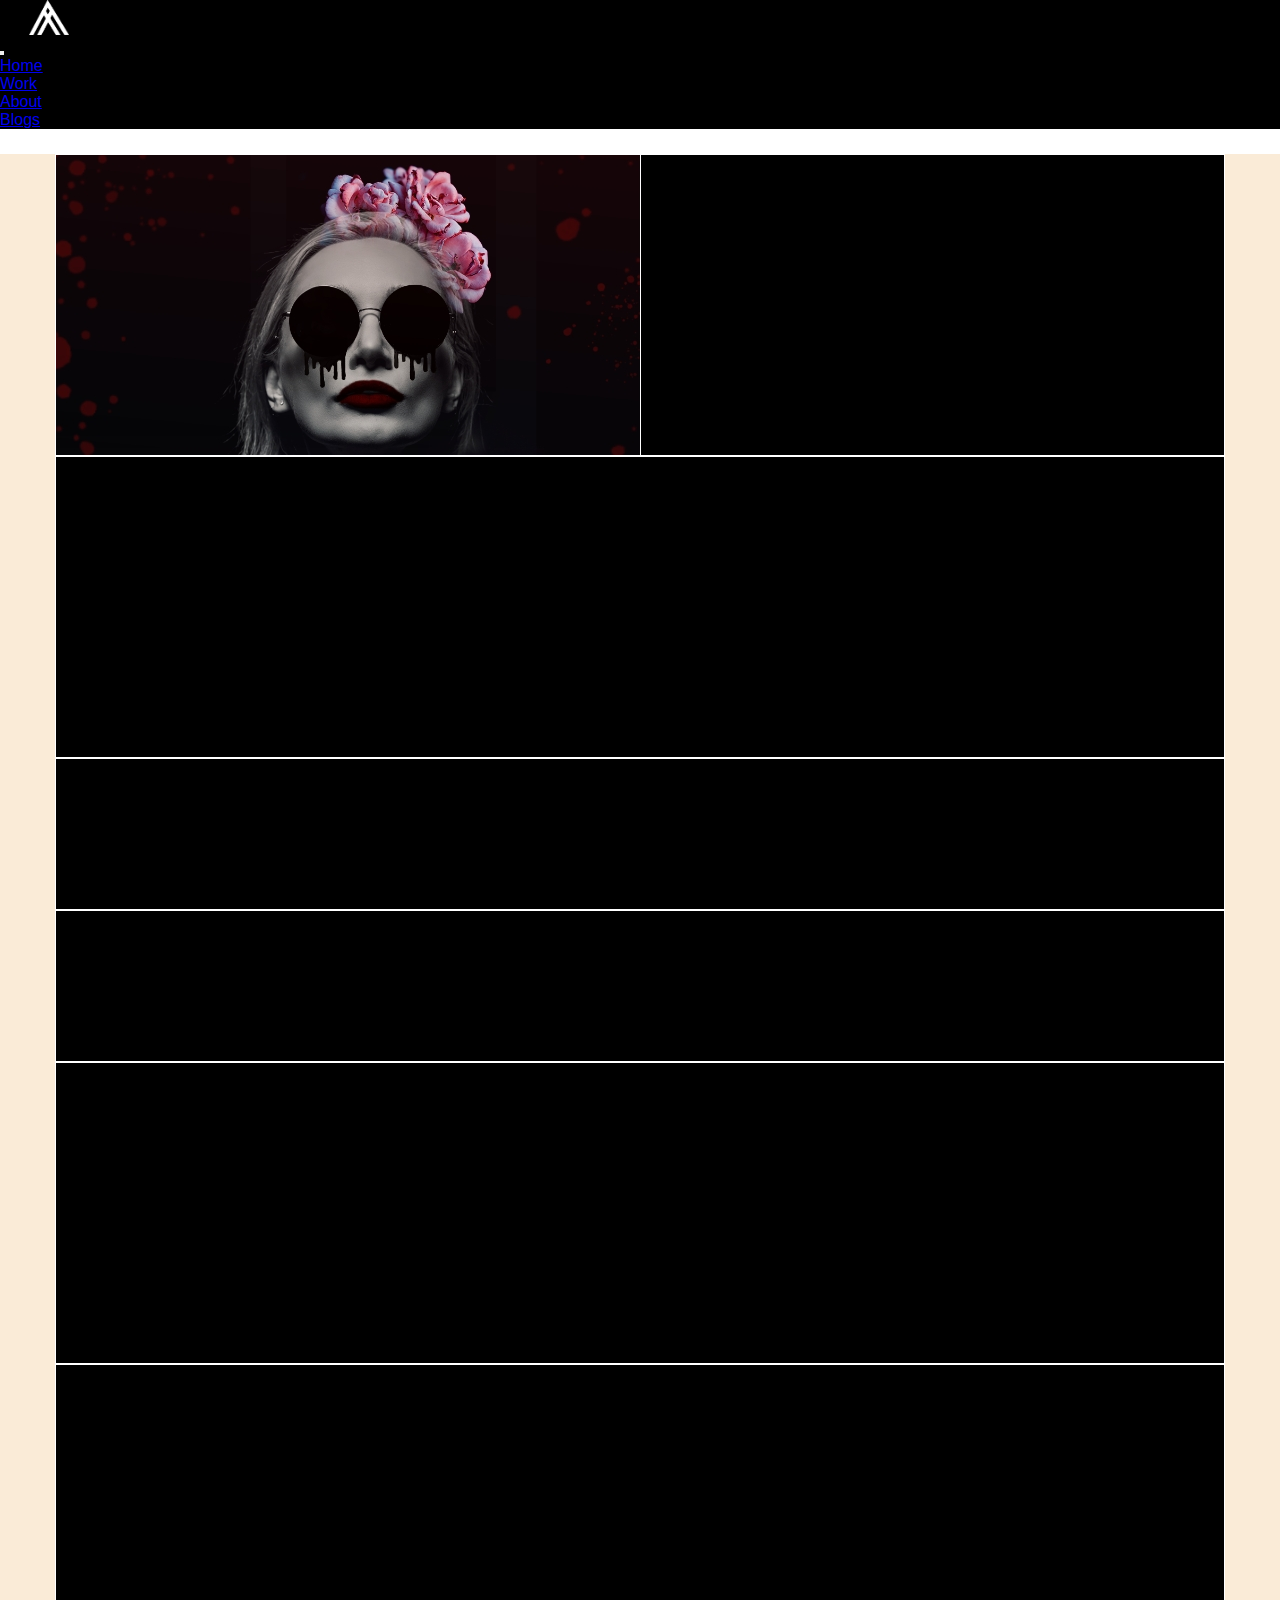
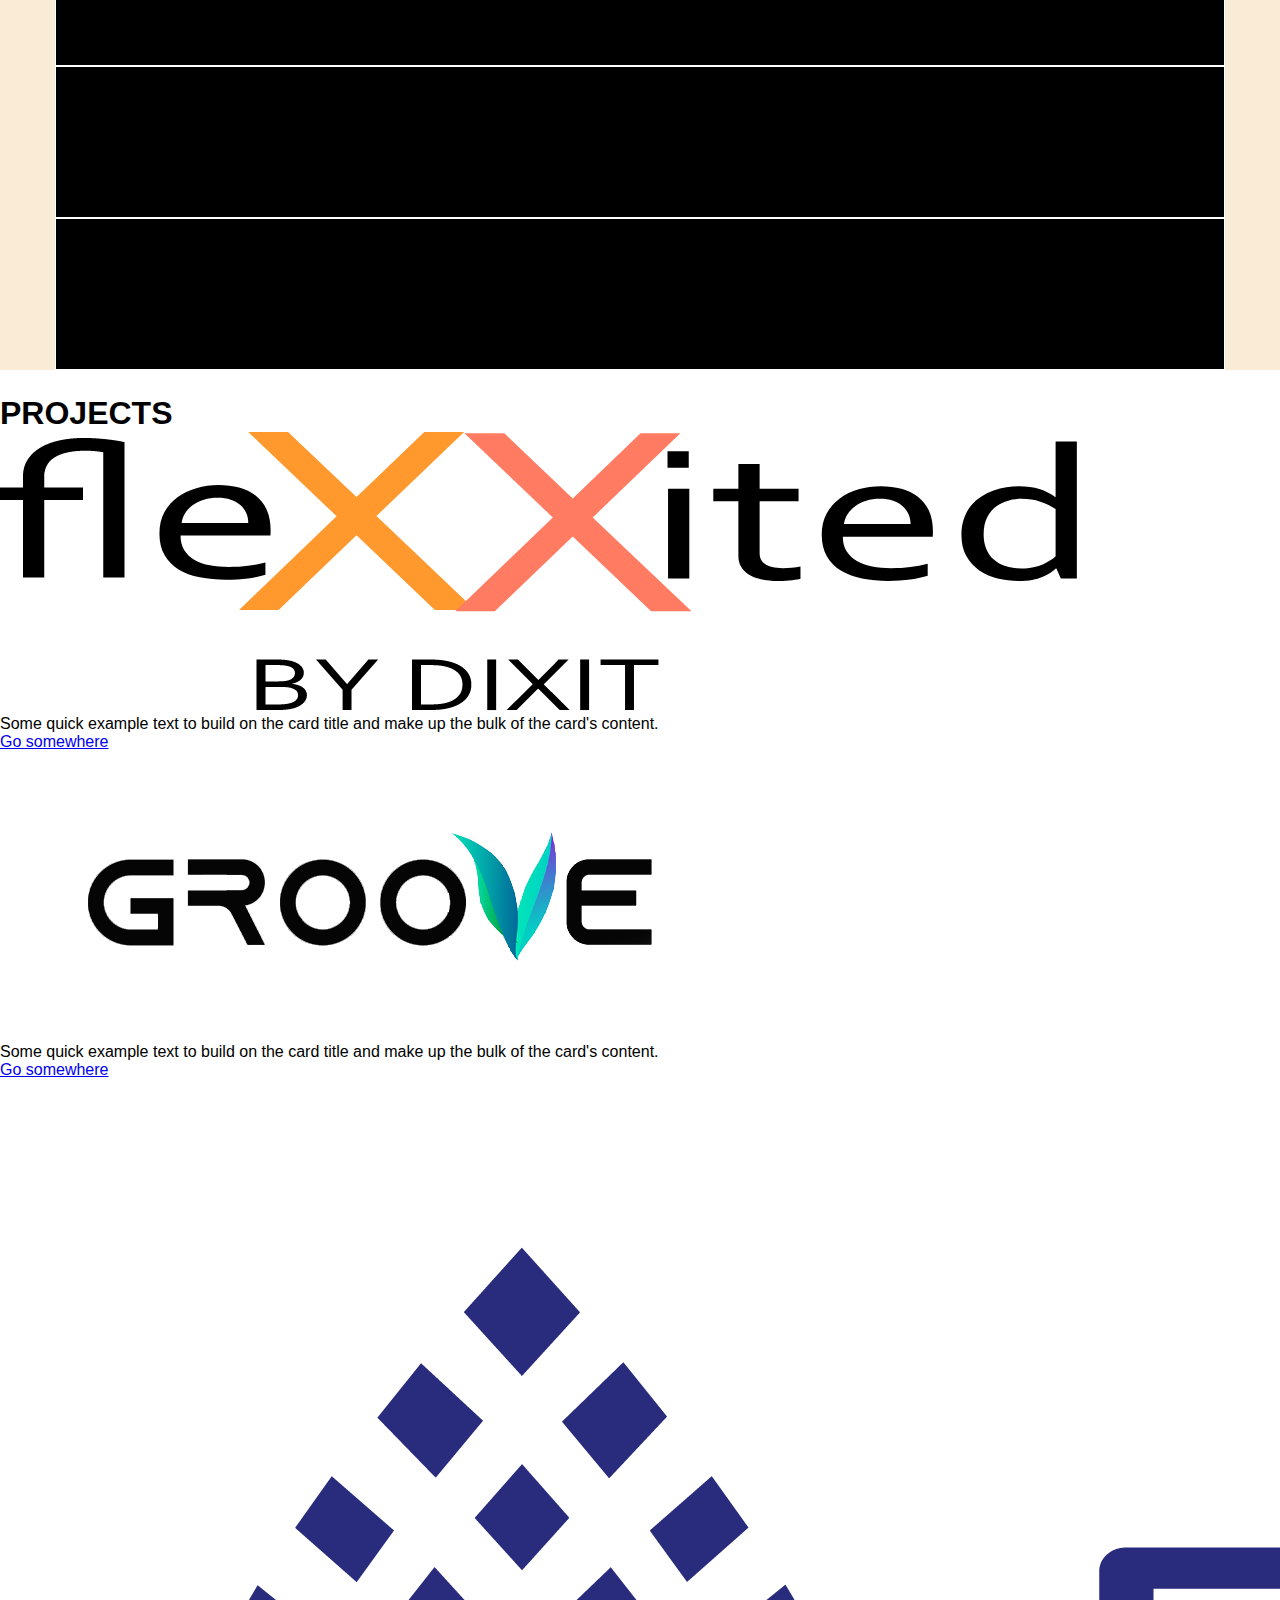
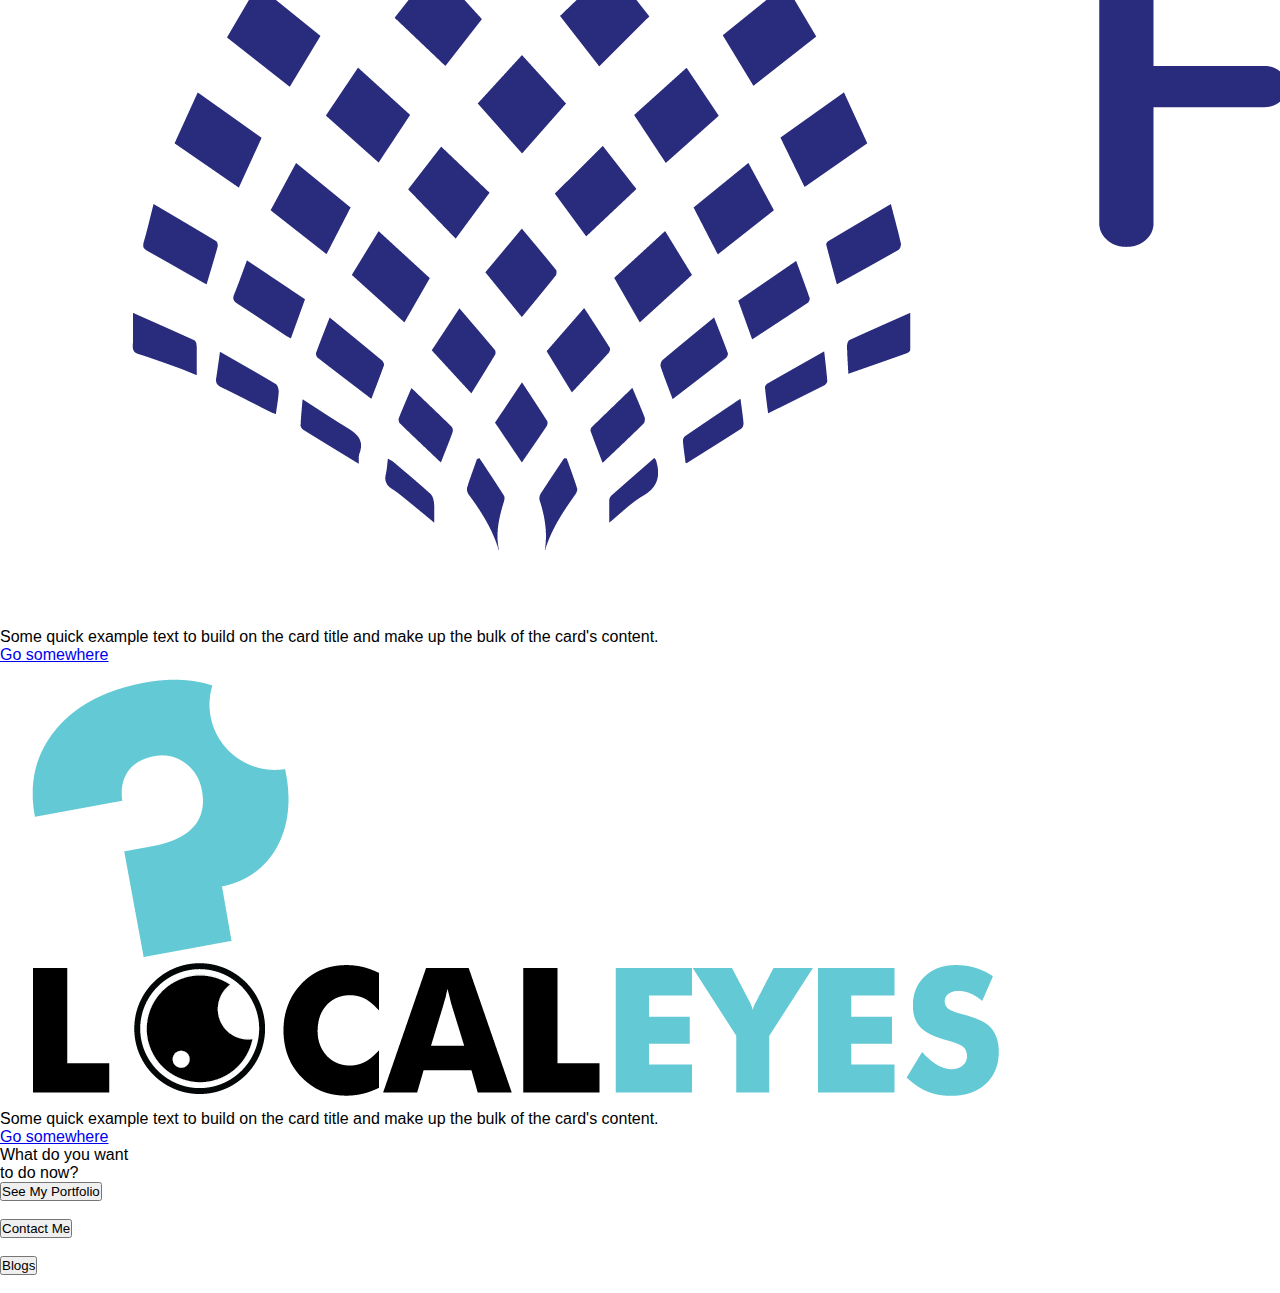
<file: work.html>
<!doctype html>
<html lang="en">
  <head>

	<title>Work</title>
    <!-- Required meta tags -->
    <meta charset="utf-8">
    <meta name="viewport" content="width=device-width, initial-scale=1.0">

    <!-- Bootstrap CSS -->
    <link href="https://cdn.jsdelivr.net/npm/bootstrap@5.1.0/dist/css/bootstrap.min.css" rel="stylesheet" integrity="sha384-KyZXEAg3QhqLMpG8r+8fhAXLRk2vvoC2f3B09zVXn8CA5QIVfZOJ3BCsw2P0p/We" crossorigin="anonymous">
	<link rel="stylesheet" href="style.css">
	<link rel="stylesheet" href="responsive.css" rel="stylesheet">
    <link rel="stylesheet" href="work.css" rel="stylesheet">

    <script src="https://cdn.jsdelivr.net/npm/bootstrap@5.1.0/dist/js/bootstrap.bundle.min.js" integrity="sha384-U1DAWAznBHeqEIlVSCgzq+c9gqGAJn5c/t99JyeKa9xxaYpSvHU5awsuZVVFIhvj" crossorigin="anonymous"></script>

    <!-- Option 2: Separate Popper and Bootstrap JS -->
    
    <script src="https://cdn.jsdelivr.net/npm/@popperjs/core@2.9.3/dist/umd/popper.min.js" integrity="sha384-eMNCOe7tC1doHpGoWe/6oMVemdAVTMs2xqW4mwXrXsW0L84Iytr2wi5v2QjrP/xp" crossorigin="anonymous"></script>
    <script src="https://cdn.jsdelivr.net/npm/bootstrap@5.1.0/dist/js/bootstrap.min.js" integrity="sha384-cn7l7gDp0eyniUwwAZgrzD06kc/tftFf19TOAs2zVinnD/C7E91j9yyk5//jjpt/" crossorigin="anonymous"></script>
    
    <script src="work.js"></script>
    
    </head>

    <!-- Navbar -->
	 <nav class="navbar navbar-expand-lg navbar-dark "> 
		<div class="container-fluid">
		  <a class="navbar-brand" href="index.html">
		  <div class="logo">
			<img src="images/logo.png" alt="logo" width="40px">  
			</div>
			</a>
				<button class="navbar-toggler" type="button" data-bs-toggle="collapse" data-bs-target="#navbarSupportedContent" aria-controls="navbarSupportedContent" aria-expanded="false" aria-label="Toggle navigation">
				<span class="navbar-toggler-icon"></span>
		 		 </button>
	<div class="collapse navbar-collapse" id="navbarSupportedContent">
		<div class="nav_all_items ms-auto effect-4">
			<ul class="navbar-nav mb-2 mb-lg-0">
			  <!-- Navbar Items -->
					<li class="nav-item">
						<a class="nav-link " aria-current="page" href="index.html">Home</a>
			  		</li>
			  		<li class="nav-item">
						<a class="nav-link active" href="work.html">Work</a>
			    	</li>
			  		<li class="nav-item">
						<a class="nav-link" href="about.html">About</a>
			  		</li>
			  		<li class="nav-item">
						<a class="nav-link" href="#">Blogs</a>
			  		</li>
					</li>
			</ul>
		</div>
	</div>
		</div>
	  </nav>


<!-- work Grid -->
<div class="grid">
<section id="gridGallery">
    <div class="container">
      <div class="row">
        <div class="col-sm-6 col-xs-6 box" id="boxOne">
          <div class="toggleIcon"></div>
          <img src="images/Artboard – 1.jpg" alt="no picture">
          <div class="col-sm-6 captionBox hiddenText">
            <h3>Here is some text</h3>
            <p>Fixie banh mi blog, YOLO sriracha roof party mumblecore post-ironic. Keytar 90's cornhole drinking vinegar deep v, VHS messenger bag Pinterest. Etsy farm-to-table Intelligentsia Thundercats, pork belly vegan authentic single-origin coffee dreamcatcher
              bespoke master cleanse street art art party.</p>
            <p>Fixie banh mi blog, YOLO sriracha roof party mumblecore post-ironic. Keytar 90's cornhole drinking vinegar deep v, VHS messenger bag Pinterest. Etsy farm-to-table Intelligentsia Thundercats, pork belly vegan authentic single-origin coffee dreamcatcher
              bespoke master cleanse street art art party.</p>
              
          </div>
        </div>
  
        <div class="col-sm-3 col-xs-6 box" id="boxTwo">
          <div class="toggleIcon"></div>
          <div class="col-sm-6 captionBox hiddenText">
            <h3>Here is some text</h3>
            <p>Fixie banh mi blog, YOLO sriracha roof party mumblecore post-ironic. Keytar 90's cornhole drinking vinegar deep v, VHS messenger bag Pinterest. Etsy farm-to-table Intelligentsia Thundercats, pork belly vegan authentic single-origin coffee dreamcatcher
              bespoke master cleanse street art art party.</p>
          </div>
  
        </div>
  
        <div class="col-sm-3 col-xs-6 box" id="boxThree">
          <div class="toggleIcon"></div>
          <div class="col-sm-6 captionBox hiddenText">
            <h3>Here is some text</h3>
            <p>Fixie banh mi blog, YOLO sriracha roof party mumblecore post-ironic. Keytar 90's cornhole drinking vinegar deep v, VHS messenger bag Pinterest. Etsy farm-to-table Intelligentsia Thundercats, pork belly vegan authentic single-origin coffee dreamcatcher
              bespoke master cleanse street art art party.</p>
          </div>
  
        </div>
  
        <div class="col-sm-3 col-xs-6 box" id="boxFour">
          <div class="toggleIcon"></div>
          <div class="col-sm-6 captionBox hiddenText">
            <h3>Here is some text</h3>
            <p>Fixie banh mi blog, YOLO sriracha roof party mumblecore post-ironic. Keytar 90's cornhole drinking vinegar deep v, VHS messenger bag Pinterest. Etsy farm-to-table Intelligentsia Thundercats, pork belly vegan authentic single-origin coffee dreamcatcher
              bespoke master cleanse street art art party.</p>
          </div>
  
        </div>
  
        <div class="col-sm-6 col-xs-6 pull-right box" id="boxEight">
          <div class="toggleIcon"></div>
          <div class="col-sm-6 captionBox hiddenText">
            <h3>Here is some text</h3>
            <p>Fixie banh mi blog, YOLO sriracha roof party mumblecore post-ironic. Keytar 90's cornhole drinking vinegar deep v, VHS messenger bag Pinterest. Etsy farm-to-table Intelligentsia Thundercats, pork belly vegan authentic single-origin coffee dreamcatcher
              bespoke master cleanse street art art party.</p>
          </div>
  
        </div>
  
        <div class="col-sm-3 col-xs-6 pull-right box" id="boxSeven">
          <div class="toggleIcon"></div>
          <div class="col-sm-6 captionBox hiddenText">
            <h3>Here is some text</h3>
            <p>Fixie banh mi blog, YOLO sriracha roof party mumblecore post-ironic. Keytar 90's cornhole drinking vinegar deep v, VHS messenger bag Pinterest. Etsy farm-to-table Intelligentsia Thundercats, pork belly vegan authentic single-origin coffee dreamcatcher
              bespoke master cleanse street art art party.</p>
          </div>
  
        </div>
  
        <div class="col-sm-3 col-xs-6 box" id="boxFive">
          <div class="toggleIcon"></div>
          <div class="col-sm-6 captionBox hiddenText bottomRight">
            <h3>Here is some text</h3>
            <p>Fixie banh mi blog, YOLO sriracha roof party mumblecore post-ironic. Keytar 90's cornhole drinking vinegar deep v, VHS messenger bag Pinterest. Etsy farm-to-table Intelligentsia Thundercats, pork belly vegan authentic single-origin coffee dreamcatcher
              bespoke master cleanse street art art party.</p>
          </div>
  
        </div>
  
        <div class="col-sm-3 col-xs-6 box" id="boxSix">
          <div class="toggleIcon"></div>
          <div class="col-sm-6 captionBox hiddenText bottomRight">
            <h3>Here is some text</h3>
            <p>Fixie banh mi blog, YOLO sriracha roof party mumblecore post-ironic. Keytar 90's cornhole drinking vinegar deep v, VHS messenger bag Pinterest. Etsy farm-to-table Intelligentsia Thundercats, pork belly vegan authentic single-origin coffee dreamcatcher
              bespoke master cleanse street art art party.</p>
          </div>
  
        </div>
  
  
      </div>
      <!--.row-->
  
    </div>
    <!--.container-->
  
  
  </section>
</div>

  <!-- Experience Sections -->
  <div class="experience_content container-fluid">
    <div class="heading d-flex justify-content-center">
        <h1>PROJECTS</h1>
    </div> 
    <div class="photos_row row">
        <div class="col-sm-3 col-xs-12">
        <div class="card" >
        <img class="card_logo1 card-img-top" src="images/Exp/Group 282.png  " alt="Card image cap">
        <div class="card-body">
          <p class="card-text1">Some quick example text to build on the card title and make up the bulk of the card's content.</p>
          <a href="#" class="button_card1 btn btn-dark">Go somewhere</a>
        </div>
      </div>
        </div>

        <div class="col-sm-3 col-xs-12">
            <div class="card">
        <img class=" card_logo2 card-img-top" src="images/Exp/2.png" alt="Card image cap">
        <div class="card-body">
          <p class="card-text2">Some quick example text to build on the card title and make up the bulk of the card's content.</p>
          <a href="#" class="button_card2 btn btn-dark">Go somewhere</a>
        </div>
      </div>
        </div>

        <div class="col-sm-3 col-xs-12">
            <div class="card" >
        <img class=" card_logo3 card-img-top" src="images/Exp/3.png" alt="Card image cap">
        <div class="card-body">
          
          <p class="card-text3">Some quick example text to build on the card title and make up the bulk of the card's content.</p>
          <a href="#" class="button_card3 btn btn-dark">Go somewhere</a>
        </div>
      </div>
        </div>
        <div class="col-sm-3 col-xs-12">
            <div class="card">
        <img class=" card_logo4 card-img-top" src="images/Exp/LOgo-14.png" alt="Card image cap">
        <div class="card-body">
          
          <p class="card-text4">Some quick example text to build on the card title and make up the bulk of the card's content.</p>
          <a href="#" class="button_card4 btn btn-dark">Go somewhere</a>
        </div>
        </div>
    </div>
    </div>

    
  </div>  

  <!-- banner 2 parallex just for style  -->
  <div class="banner_2"></div>

  <!-- this is a footer -->
 <div class="footer container-fluid">
     <div class="footer_row row">
         <div class="footer_1 col-sm-6 col-xs-12 ">
            <div class="footer_content">
                <p>What do you want <br> to do now?</p>
            </div>
            
                
            </div>
         <div class="footer_2 col-sm-6 col-xs-12 ">
        <div class="footer_buttons">
        <button type="button" class="ft_btn btn btn-lg ">See My Portfolio</button><br><br>
        <button type="button" class="ft_btn btn btn-lg ">Contact Me </button><br><br>
        <button type="button" class="ft_btn btn btn-lg ">Blogs</button><br><br>
    </div>

     </div>

 </div>
 </div>
 <!-- line of control -->
 <div class="final_footer container-fluid">

 </div>
</file>
<file: style.css>
@import url('https://fonts.googleapis.com/css2?family=Poppins:ital,wght@0,100;0,200;0,300;0,400;0,500;0,600;0,700;0,800;0,900;1,100;1,200;1,300;1,400;1,500;1,600;1,700;1,800;1,900&display=swap');


*{
    margin: 0;
    padding: 0;

}

.logo{
    margin-left: 1.8em;
}


.nav_all_items{
    margin-right: 2em;
}



.banner {
    /* background-color: black;*/ 
    
    background-size: 100% 100%;
    height: 331px;
    text-align: left;
    color: aliceblue;
    display:flex;
    flex-direction: column;
   /* border: 1px solid rgb(187, 20, 20); */
   background-image: linear-gradient(rgba(0, 0, 0, 0.3),rgba(0, 0, 0, 0.3)), url("https://images.unsplash.com/photo-1510915228340-29c85a43dcfe?ixid=MnwxMjA3fDB8MHxzZWFyY2h8Mnx8Y29kZXJ8ZW58MHx8MHx8&ixlib=rb-1.2.1&auto=format&fit=crop&w=500&q=60");

   background-attachment: fixed;
   background-position: center;
   background-repeat: no-repeat;
   background-size: cover;


    
    

}
.banner p{
    /*border: 1px solid rgb(187, 20, 20);*/
    width: 15vw;
    margin-left: 1.5em;
    padding-top: 65px;
    text-align: left;
    font-family: 'Poppins';
    font-weight: 600;
    font-size: xx-large;

    

    

}

.content {
    color: aliceblue;
    text-align: left;
    margin:0 3em;
    width: 33em;

    /*
    border: 1px solid rgb(138, 11, 11);*/
    font-family: 'Poppins', sans-serif;
    

    
}

.content h3{
    font-size: unset;
}

.navbar{
    background-color: black;
    /*border: 1px solid rgb(223, 64, 64);*/

}

/* Grid */
.grid{
    background-color: black;
}


.photos{
    margin: 0;
    

}
</file>
<file: responsive.css>
@media only screen and (max-width: 600px) {
  .logo{
  	position: relative;
    margin-left: 2px;
  }
  .banner{
  	    width: 100%;
    	height: 24em;
  }
  .banner p{
  	text-size-adjust: inherit;
    position: relative;
    font-size: 1em;
    text-align: center;
    margin-left: 0em;
    padding-top: 7em;
  }

  .content {

  	text-align: center;
    margin-left: -2em;
    font-size: 11px;
}

.img-responsive {
    width: 7.5rem;
    margin: 0rem;
    margin-left: -0.7em;

    
    

}





}
</file>
<file: work.css>
body {
    font-family: 'Source Sans Pro', sans-serif;
    
  }
  
  .grid{
    background-color:antiquewhite;
  }
  #gridGallery {
    max-width: 1170px;
    margin-left: auto;
    margin-right: auto;
  }
  
  h2,
  .ms-WPBody h2 {
    color: #000;
  }
  
  .box h3 {
    color: #fff;
    font-family: 'Source Sans Pro';
  font-weight:700;
  }
  
  section {
    margin: 25px 0;
  }
  
  #gridGallery .row {
    background-color: black;
  }
  
  .box {
    background-position: center center;
    background-size: cover;
    border: 1px solid #fff;
    transition: opacity .25s;
    overflow: hidden;
  }
  
  .hiddenText {
    display: none !important;
  }
  
  .box:hover {
    cursor: pointer;
    z-index: 1;
  }
  
  #boxOne,
  #boxTwo,
  #boxSeven,
  #boxEight {
    height: 300px;
  }
  
  #boxThree,
  #boxFour,
  #boxFive,
  #boxSix {
    height: 150px;
  }
  
  #boxOne {
    background-image: url('http://www.ucdenver.edu/SiteCollectionImages/GridGallery/imageOne.jpg');
  }
  
  #boxEight {
    background-image: url('http://www.ucdenver.edu/SiteCollectionImages/GridGallery/imageEight.jpg');
  }
  
  #boxTwo {
    background-image: url('http://www.ucdenver.edu/SiteCollectionImages/GridGallery/imageTwo.jpg');
  }
  
  #boxSeven {
    background-image: url('http://www.ucdenver.edu/SiteCollectionImages/GridGallery/imageSeven.jpg');
  }
  
  #boxThree {
    background-image: url('http://www.ucdenver.edu/SiteCollectionImages/GridGallery/imageThree.jpg');
  }
  
  #boxSix {
    background-image: url('http://www.ucdenver.edu/SiteCollectionImages/GridGallery/imageSix.jpg');
  }
  
  #boxFour {
    background-image: url('http://www.ucdenver.edu/SiteCollectionImages/GridGallery/imageFour.jpg');
  }
  
  #boxFive {
    background-image: url('http://www.ucdenver.edu/SiteCollectionImages/GridGallery/imageFive.jpg');
  }
  
  .full {
    float: none;
    height: 600px !important;
    width: 1170px;
    position: absolute;
    z-index: 2;
  }
  
  #gridH {
    background-color: #eee;
    min-height: 600px;
    margin-bottom: 50px;
  }
  
  #gridH .row {
    margin-top: 150px;
  }
  
  #gridH .row .full {
    margin-top: -150px;
  }
  
  .full:hover {
    transform: scale(1);
    box-shadow: none;
  }
  
  .opacity {
    opacity: .8;
  }
  
  .captionBox {
    background-color: rgba(0, 0, 0, 0.8);
    bottom: 50px;
    color: white;
    left: 50px;
    padding: 25px;
    position: absolute;
    opacity: 0;
  }
  
  .captionBox p {
    font-size: 16px;
  font-weight:300;
  }
  
  .captionBox h3 {
    margin-top: 0;
    text-transform: uppercase;
  }
  
  .transition {
    transition: 1s;
  }
  
  .bottomRight {
    left: auto;
    right: 80px;
  }
  
  .topRight {
    left: auto;
    right: 50px;
    bottom: auto;
    top: 50px;
  }
  
  .topLeft {
    bottom: auto;
    top: 50px;
  }
  
  .toggleIcon {
    background-color: rgba(0, 0, 0, 0.7);
    background-position: center center;
    background-repeat: no-repeat;
    background-size: 26px 26px;
    border-radius: 3px;
    bottom: 15px;
    height: 36px;
    left: -100px;
    opacity: 0;
    padding: 10px;
    position: absolute;
    width: 36px;
  }
  
  .box.full .toggleIcon {
    background-color: rgba(0, 0, 0, 0.57);
    background-position: center center;
    background-repeat: no-repeat;
    border-radius: 3px;
    top: 26px;
    height: 36px;
    left: 50px;
    opacity: 0;
    padding: 10px;
    position: absolute;
    width: 36px;
  }
  
  .box:hover .toggleIcon {
    opacity: 1;
    left: 15px;
    transition: all 0.25s ease 0s;
    background-image: url('http://www.ucdenver.edu/SiteCollectionImages/GridGallery/openIcon.png');
  }
  
  .box.full .toggleIcon {
    opacity: 1;
    left: 50px;
    top: 26px;
    border-radius: 0;
    background-image: url('http://www.ucdenver.edu/SiteCollectionImages/GridGallery/closeIcon.png');
    background-size: 55%;
  }
  
  .box.full .toggleIcon:hover {
    background-color: black;
    transition: all 0s ease 0;
  }
  
  #gridGallery > .row {
    margin: 0;
  }
  
  @media (max-width: 1200px) {
    .full {
      width: 970px;
    }
  }
  
  @media (max-width: 992px) {
    .full {
      width: 750px;
    }
  }
  
  @media (max-width: 768px) {
    #boxThree,
    #boxFour,
    #boxFive,
    #boxSix {
      height: 300px;
    }
    .toggleIcon {
      display: none;
    }
    .full .captionBox {
      bottom: 0;
      left: 0;
      position: absolute;
      width: 100%;
      padding: 10px;
    }
    .full .captionBox p {
      display: none;
    }
    .full .captionBox h3 {
      margin-bottom: 0;
    }
    .box.full {
      height: inherit;
      width: 100%;
    }
    .box {
      max-height: 150px !important;
    }
    #gridGallery .row {
      background-color: transparent;
    }
    #gridH .row {
      margin-top: 0px;
    }
    .box.full .toggleIcon {
      height: 50px !important;
      left: 0 !important;
      top: 0 !important;
      width: 50px !important;
      display: block;
    }
    .mobileFunction {
      float: left;
      height: 150px;
      width: 100%;
    }
    /* SHAREPOINT ONLY */
  }
</file>
<file: about.css>
.about_content{
    width: fit-content;
    height: 500px;
}
</file>
<file: blogs.css>
.blog-top{
    background-image: url("images/banners/3.jpg");
    background-color: black;
    
}
</file>
